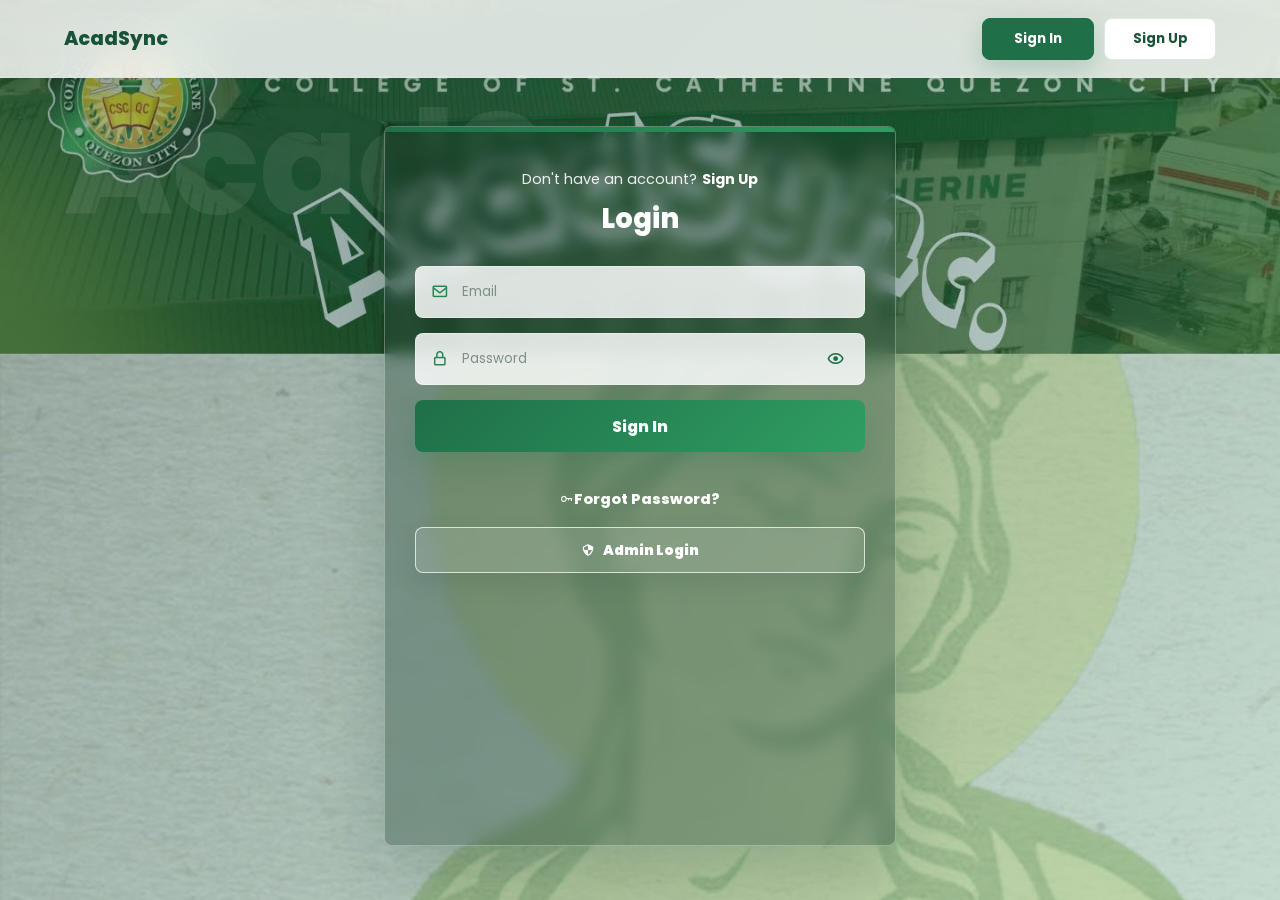
<file: index.html>
<!DOCTYPE html>
<html lang="en">
<head>
    <meta charset="UTF-8">
    <meta http-equiv="X-UA-Compatible" content="IE=edge">
    <meta name="viewport" content="width=device-width, initial-scale=1.0">
    <link href='https://unpkg.com/boxicons@2.1.4/css/boxicons.min.css' rel='stylesheet'>
    <link rel="stylesheet" href="course.css?v=20260713-featured">
    <link rel="icon" href="Acadsync.jpg">
    <title>College Of St. Catherine Course Recommendation</title>
</head>
<body>

<div class="wrapper">

    <nav class="nav">
        <div class="nav-menu">
        </div>
        
        <div class="nav-button">
            <button class="btn white-btn" id="loginBtn" onclick="login()">Sign In</button>
            <button class="btn" id="registerBtn" onclick="register()">Sign Up</button>
        </div>

        <div class="nav-menu-btn">
            <i class="bx bx-menu"></i>
        </div>
    </nav>

    <div class="form-box">

        <!-- LOGIN FORM -->
        <div class="login-container" id="login">

            <div class="top">
                <span id="loginSwitchText">Don't have an account?
                    <a href="#" onclick="register()">Sign Up</a>
                </span>
                <header id="loginHeader">Login</header>
            </div>

            <div class="input-box" id="loginEmailBox">
                <input type="email" id="login-email" class="input-field" placeholder="Email" required>
                <i class="bx bx-envelope"></i>
            </div>

            <div class="input-box">
                <input type="password" id="login-password" class="input-field" placeholder="Password" required>
                <i class="bx bx-lock-alt"></i>
                <button type="button" class="password-toggle" aria-label="Show password" onclick="togglePasswordVisibility('login-password', this)">
                    <i class="bx bx-show"></i>
                </button>
            </div>

            <!-- Error message shown on failed login -->
            <p id="login-error" class="form-message message-error" style="display:none;"></p>

            <div class="input-box">
                <input type="button" class="submit" value="Sign In" onclick="loginUser()">
            </div>

            <div class="login-help-row">
                <a href="#" id="forgotPwdLink"><i class="bx bx-key"></i> Forgot Password?</a>
            </div>
            <a href="#" id="adminLoginLink" class="login-mode-button"><i class="bx bx-shield-quarter"></i> Admin Login</a>
            <a href="#" id="studentLoginLink" class="login-mode-button" style="display:none;"><i class="bx bx-user"></i> Student Login</a>

        </div>

        <!-- REGISTER FORM -->
        <div class="register-container" id="register">

            <div class="top">
                <span>Have an account?
                    <a href="#" onclick="login()">Login</a>
                </span>
                <header>Sign Up</header>
            </div>

            <div class="two-forms">
                <div class="input-box">
                    <input type="text" id="reg-firstname" class="input-field" placeholder="Firstname" required>
                    <i class="bx bx-user"></i>
                </div>
                <div class="input-box">
                    <input type="text" id="reg-lastname" class="input-field" placeholder="Lastname" required>
                    <i class="bx bx-user"></i>
                </div>
            </div>

            <div class="input-box">
                <input type="email" id="reg-email" class="input-field" placeholder="Email" required>
                <i class="bx bx-envelope"></i>
            </div>

            <div class="input-box">
                <input type="password" id="reg-password" class="input-field" placeholder="Password" required>
                <i class="bx bx-lock-alt"></i>
                <button type="button" class="password-toggle" aria-label="Show password" onclick="togglePasswordVisibility('reg-password', this)">
                    <i class="bx bx-show"></i>
                </button>
            </div>

            <div class="input-box">
                <input type="password" id="reg-confirm-password" class="input-field" placeholder="Confirm Password" required>
                <i class="bx bx-check-shield"></i>
                <button type="button" class="password-toggle" aria-label="Show confirm password" onclick="togglePasswordVisibility('reg-confirm-password', this)">
                    <i class="bx bx-show"></i>
                </button>
            </div>

            <div class="input-box select-box">
                <select name="strand" id="reg-strand" class="input-field" required>
                    <option value="" disabled selected>Select Strand</option>
                    <option value="STEM">STEM</option>
                    <option value="ABM">ABM</option>
                    <option value="HUMSS">HUMSS</option>
                    <option value="GAS">GAS</option>
                    <option value="TVL-ICT">TVL-ICT</option>
                    <option value="TVL-HE">TVL-HE</option>
                </select>
                <i class="bx bx-book-bookmark"></i>
            </div>

            <div class="privacy-consent">
                <div class="privacy-copy">
                    <strong><i class="bx bx-shield-quarter"></i> Privacy Notice Required</strong>
                    <span id="privacy-status-text">Open the notice and accept it before creating your account.</span>
                </div>
                <span id="privacyAcceptedBadge" class="privacy-accepted-badge hidden" aria-label="Privacy Notice accepted">
                    <i class="bx bx-check"></i>
                </span>
                <button type="button" class="privacy-read-btn" onclick="openRegisterPrivacyNotice()">
                    Read & Accept
                </button>
            </div>

            <p id="reg-error" class="form-message message-error" style="display:none;"></p>

            <div class="input-box">
                <input type="button" class="submit" value="Register" onclick="registerUser()">
            </div>

        </div>

    </div>

    <!-- SIGN UP PRIVACY NOTICE MODAL -->
    <div class="modal-overlay hidden" id="registerPrivacyModal">
        <div class="modal-box privacy-flow-box">

            <div class="modal-head">
                <span><i class="bx bx-shield-quarter"></i> Privacy Notice</span>
                <button type="button" class="modal-close-btn" onclick="closeRegisterPrivacyNotice()" aria-label="Close privacy notice">
                    <i class="bx bx-x"></i>
                </button>
            </div>

            <p class="modal-sub">
                Please review how AcadSync uses student data before creating an account.
            </p>

            <div class="privacy-notice-list">
                <div>
                    <strong>Account data</strong>
                    <span>Name, email address, strand, section, and encrypted password.</span>
                </div>
                <div>
                    <strong>Profile data</strong>
                    <span>Optional profile picture and dashboard preferences such as dark mode.</span>
                </div>
                <div>
                    <strong>Assessment data</strong>
                    <span>Grades, quiz scores, recommended course, match score, time taken, and history.</span>
                </div>
                <div>
                    <strong>Email use</strong>
                    <span>Email is used for password reset codes, registration confirmation, and optional result sending.</span>
                </div>
            </div>

            <p class="modal-sub">
                AcadSync does not show your password in emails and does not sell student data.
            </p>

            <label class="privacy-modal-agree">
                <input type="checkbox" id="privacy-modal-agree">
                <span>I have read and agree to the Privacy Notice.</span>
            </label>

            <div class="privacy-modal-actions">
                <button type="button" id="acceptPrivacyBtn" class="submit" onclick="acceptRegisterPrivacyNotice()" disabled>
                    I agree to the Privacy Notice
                </button>
            </div>

        </div>
    </div>

    <!-- FORGOT PASSWORD MODAL -->
    <div class="modal-overlay hidden" id="forgotPwdModal">
        <div class="modal-box forgot-flow-box">

            <div class="modal-head">
                <span><i class="bx bx-key"></i> Forgot Password</span>
                <button type="button" class="modal-close-btn" id="closeForgotPwd" aria-label="Close forgot password">
                    <i class="bx bx-x"></i>
                </button>
            </div>

            <p class="modal-sub">Verify your account, enter the code, then choose a new password.</p>

            <div class="input-box">
                <input type="email" id="forgot-email" class="input-field" placeholder="Email" required>
                <i class="bx bx-envelope"></i>
            </div>

            <div class="input-box select-box">
                <select id="forgot-method" class="input-field" required>
                    <option value="email" selected>Email Address</option>
                </select>
                <i class="bx bx-shield-quarter"></i>
            </div>

            <div class="input-box">
                <input type="button" class="submit secondary-submit" value="Send Verification Code" onclick="sendForgotCode()">
            </div>

            <div class="input-box">
                <input type="text" id="forgot-code" class="input-field" placeholder="Verification Code" inputmode="numeric" required>
                <i class="bx bx-message-square-check"></i>
            </div>

            <div class="input-box">
                <input type="password" id="forgot-new-password" class="input-field" placeholder="New Password" required>
                <i class="bx bx-lock-alt"></i>
                <button type="button" class="password-toggle" aria-label="Show new password" onclick="togglePasswordVisibility('forgot-new-password', this)">
                    <i class="bx bx-show"></i>
                </button>
            </div>

            <div class="input-box">
                <input type="password" id="forgot-confirm-password" class="input-field" placeholder="Confirm New Password" required>
                <i class="bx bx-check-shield"></i>
                <button type="button" class="password-toggle" aria-label="Show confirm password" onclick="togglePasswordVisibility('forgot-confirm-password', this)">
                    <i class="bx bx-show"></i>
                </button>
            </div>

            <p id="forgot-error" class="form-message message-error" style="display:none;"></p>
            <p id="forgot-success" class="form-message message-success" style="display:none;"></p>
            <p id="forgot-code-hint" class="form-message message-warning" style="display:none;"></p>

            <div class="input-box">
                <input type="button" class="submit" value="Reset Password" onclick="resetPassword()">
            </div>

        </div>
    </div>

</div>

<script>
    var loginBtn      = document.getElementById("loginBtn");
    var registerBtn   = document.getElementById("registerBtn");
    var loginForm     = document.getElementById("login");
    var registerForm  = document.getElementById("register");
    let loginMode = "student";
    const ADMIN_TOKEN_STORAGE = "acadSyncAdminToken";
    const ADMIN_PROFILE_STORAGE = "acadSyncAdminProfile";

    const API_BASE = (() => {
        const RAILWAY_API_BASE = "https://web-production-21520.up.railway.app";
        const { protocol, hostname, port } = window.location;
        const isLocalFile = protocol === "file:";
        const isLocalHost = ["localhost", "127.0.0.1", ""].includes(hostname);
        const isGithubPages = hostname.endsWith("github.io");

        if (isGithubPages) {
            return RAILWAY_API_BASE;
        }

        if (isLocalFile || (isLocalHost && port && port !== "5000")) {
            return "http://127.0.0.1:5000";
        }

        return "";
    })();
    
    function login() {
        setLoginMode("student");
        loginForm.style.left    = "4px";
        registerForm.style.right = "-520px";
        loginBtn.classList.add("white-btn");
        registerBtn.classList.remove("white-btn");
    }

    function register() {
        loginForm.style.left    = "-510px";
        registerForm.style.right = "5px";
        registerBtn.classList.add("white-btn");
        loginBtn.classList.remove("white-btn");
    }

    function setLoginMode(mode) {
        loginMode = mode;
        const isAdmin = mode === "admin";
        const loginHeader = document.getElementById("loginHeader");
        const loginSwitchText = document.getElementById("loginSwitchText");
        const loginEmailBox = document.getElementById("loginEmailBox");
        const loginEmail = document.getElementById("login-email");
        const loginPassword = document.getElementById("login-password");
        const forgotLink = document.getElementById("forgotPwdLink");
        const adminLink = document.getElementById("adminLoginLink");
        const studentLink = document.getElementById("studentLoginLink");
        const submitBtn = document.querySelector("#login .submit");

        hideFormMessage(document.getElementById("login-error"));
        loginHeader.textContent = isAdmin ? "Admin Login" : "Login";
        loginSwitchText.innerHTML = isAdmin
            ? 'Return to <a href="#" onclick="setLoginMode(\'student\')">Student Login</a>'
            : 'Don\'t have an account? <a href="#" onclick="register()">Sign Up</a>';
        loginEmailBox.style.display = "";
        loginEmail.type = isAdmin ? "text" : "email";
        loginEmail.placeholder = isAdmin ? "Admin Username" : "Email";
        loginPassword.placeholder = isAdmin ? "Admin Password" : "Password";
        submitBtn.value = isAdmin ? "Open Admin Dashboard" : "Sign In";
        forgotLink.style.display = isAdmin ? "none" : "";
        adminLink.style.display = isAdmin ? "none" : "";
        studentLink.style.display = isAdmin ? "" : "none";

        document.getElementById("login-email").value = "";
        document.getElementById("login-password").value = "";
    }

    // Shared form validation keeps the registration and reset flows consistent.
    const EMAIL_PATTERN = /^[A-Za-z0-9._%+-]+@[A-Za-z0-9.-]+\.[A-Za-z]{2,}$/;

    function getPasswordIssues(password) {
        const issues = [];
        if (password.length < 8) issues.push("at least 8 characters");
        if (!/[A-Z]/.test(password)) issues.push("one uppercase letter");
        if (!/[a-z]/.test(password)) issues.push("one lowercase letter");
        if (!/[0-9]/.test(password)) issues.push("one number");
        if (!/[^A-Za-z0-9]/.test(password)) issues.push("one special character");
        return issues;
    }

    function showFormMessage(element, message, type = "error") {
        element.textContent = message;
        element.className = `form-message message-${type}`;
        element.style.display = "block";
    }

    function hideFormMessage(element) {
        element.textContent = "";
        element.style.display = "none";
    }

    function togglePasswordVisibility(inputId, button) {
        const input = document.getElementById(inputId);
        const icon = button.querySelector("i");
        const showing = input.type === "text";

        input.type = showing ? "password" : "text";
        icon.className = showing ? "bx bx-show" : "bx bx-hide";
        button.setAttribute("aria-label", showing ? "Show password" : "Hide password");
    }

    let registerPrivacyAccepted = false;

    function openRegisterPrivacyNotice() {
        document.getElementById("registerPrivacyModal").classList.remove("hidden");
        syncPrivacyAcceptButton();
    }

    function closeRegisterPrivacyNotice() {
        document.getElementById("registerPrivacyModal").classList.add("hidden");
    }

    function acceptRegisterPrivacyNotice() {
        if (!document.getElementById("privacy-modal-agree").checked) {
            return;
        }
        registerPrivacyAccepted = true;
        document.getElementById("privacy-status-text").textContent =
            "Privacy Notice accepted. You can now complete registration.";
        document.querySelector(".privacy-consent").classList.add("accepted");
        document.getElementById("privacyAcceptedBadge").classList.remove("hidden");
        closeRegisterPrivacyNotice();
        showFormMessage(
            document.getElementById("reg-error"),
            "Privacy Notice accepted. You can now complete registration.",
            "success"
        );
    }

    document.getElementById("registerPrivacyModal").addEventListener("click", (e) => {
        if (e.target.id === "registerPrivacyModal") closeRegisterPrivacyNotice();
    });

    function syncPrivacyAcceptButton() {
        const checkbox = document.getElementById("privacy-modal-agree");
        const button = document.getElementById("acceptPrivacyBtn");
        button.disabled = !checkbox.checked;
    }

    document.getElementById("privacy-modal-agree").addEventListener("change", syncPrivacyAcceptButton);

    // ── FORGOT PASSWORD — modal open/close ─────────────────────────
    const forgotPwdModal = document.getElementById("forgotPwdModal");

    document.getElementById("forgotPwdLink").addEventListener("click", (e) => {
        e.preventDefault();
        ["forgot-error", "forgot-success", "forgot-code-hint"].forEach((id) => {
            document.getElementById(id).style.display = "none";
        });
        forgotPwdModal.classList.remove("hidden");
    });

    document.getElementById("adminLoginLink").addEventListener("click", (e) => {
        e.preventDefault();
        setLoginMode("admin");
    });

    document.getElementById("studentLoginLink").addEventListener("click", (e) => {
        e.preventDefault();
        setLoginMode("student");
    });

    if (new URLSearchParams(window.location.search).get("admin") === "1") {
        login();
        setLoginMode("admin");
    }

    document.getElementById("closeForgotPwd").addEventListener("click", () => {
        forgotPwdModal.classList.add("hidden");
    });

    forgotPwdModal.addEventListener("click", (e) => {
        if (e.target === forgotPwdModal) forgotPwdModal.classList.add("hidden");
    });

    async function sendForgotCode() {
        const email = document.getElementById("forgot-email").value.trim();
        const errEl = document.getElementById("forgot-error");
        const hintEl = document.getElementById("forgot-code-hint");

        hideFormMessage(errEl);
        hideFormMessage(hintEl);

        if (!email) {
            showFormMessage(errEl, "Please enter your email before sending a verification code.");
            return;
        }

        if (!EMAIL_PATTERN.test(email)) {
            showFormMessage(errEl, "Please enter a complete email address, such as example@gmail.com.");
            return;
        }

        try {
            const res = await fetch(`${API_BASE}/api/forgot-password/send-code`, {
                method: "POST",
                headers: { "Content-Type": "application/json" },
                body: JSON.stringify({ email })
            });
            const data = await res.json();

            if (data.success) {
                showFormMessage(hintEl, data.message || "Verification code sent. Please check your email.", "success");
            } else {
                showFormMessage(errEl, data.message || "Could not send verification code.");
            }
        } catch (err) {
            showFormMessage(errEl, "Cannot connect to server. Make sure course.py is running.");
        }
    }

    async function resetPassword() {
        const email    = document.getElementById("forgot-email").value.trim();
        const code     = document.getElementById("forgot-code").value.trim();
        const newPwd   = document.getElementById("forgot-new-password").value.trim();
        const confirm  = document.getElementById("forgot-confirm-password").value.trim();
        const errEl    = document.getElementById("forgot-error");
        const okEl     = document.getElementById("forgot-success");

        hideFormMessage(errEl);
        hideFormMessage(okEl);

        if (!email || !code || !newPwd || !confirm) {
            showFormMessage(errEl, "Please fill in all fields.");
            return;
        }

        if (!EMAIL_PATTERN.test(email)) {
            showFormMessage(errEl, "Please enter a complete email address, such as example@gmail.com.");
            return;
        }

        const passwordIssues = getPasswordIssues(newPwd);
        if (passwordIssues.length) {
            showFormMessage(errEl, `Password must include ${passwordIssues.join(", ")}.`);
            return;
        }

        if (newPwd !== confirm) {
            showFormMessage(errEl, "Passwords do not match.");
            return;
        }

        try {
            const res  = await fetch(`${API_BASE}/api/reset-password`, {
                method:  "POST",
                headers: { "Content-Type": "application/json" },
                body:    JSON.stringify({ email, code, new_password: newPwd })
            });
            const data = await res.json();

            if (data.success) {
                showFormMessage(okEl, "Password updated! You can now sign in.", "success");
                setTimeout(() => {
                    forgotPwdModal.classList.add("hidden");
                }, 1500);
            } else {
                showFormMessage(errEl, data.message || "Could not reset password.");
            }
        } catch (err) {
            showFormMessage(errEl, "Cannot connect to server. Make sure course.py is running.");
        }
    }

    // ── LOGIN — calls Flask /api/login ────────────────────────────
    async function loginUser() {
        const email    = document.getElementById("login-email").value.trim();
        const password = document.getElementById("login-password").value.trim();
        const errEl    = document.getElementById("login-error");

        hideFormMessage(errEl);

        if (loginMode === "admin") {
            if (!email || !password) {
                showFormMessage(errEl, "Please enter your admin username and password.");
                return;
            }

            try {
                const res = await fetch(`${API_BASE}/api/admin/login`, {
                    method: "POST",
                    headers: { "Content-Type": "application/json" },
                    body: JSON.stringify({ username: email, password })
                });
                const data = await res.json();

                if (!res.ok || !data.success) {
                    showFormMessage(errEl, data.message || "Invalid admin username or password.");
                    return;
                }

                sessionStorage.setItem(ADMIN_TOKEN_STORAGE, data.admin_token || "");
                sessionStorage.setItem(ADMIN_PROFILE_STORAGE, JSON.stringify(data.admin || {}));
                window.location.href = "AdminDash.html";
            } catch (err) {
                showFormMessage(errEl, "Cannot connect to server. Make sure course.py is running or your Railway app is deployed.");
            }
            return;
        }

        if (!email || !password) {
            showFormMessage(errEl, "Please enter your email and password.");
            return;
        }

        try {
            const res  = await fetch(`${API_BASE}/api/login`, {
                method:  "POST",
                headers: { "Content-Type": "application/json" },
                body:    JSON.stringify({ email, password })
            });
            const data = await res.json();

            if (data.success) {
                // Persist every field the dashboard needs — no hardcoding on the other side
                sessionStorage.setItem("studentID",     data.studentID);
                sessionStorage.setItem("studentName",   data.name);
                sessionStorage.setItem("studentFirstName", data.firstName);
                sessionStorage.setItem("studentLastName",  data.lastName);
                sessionStorage.setItem("studentEmail",  data.email);
                sessionStorage.setItem("studentStrand", data.strand || "");
                sessionStorage.setItem("studentSection",data.section || "");
                sessionStorage.setItem("studentProfilePicture", data.profilePictureUrl || "");

                window.location.href = "Homepage.html";
            } else {
                showFormMessage(errEl, data.message || "Invalid email or password.");
            }

        } catch (err) {
            showFormMessage(errEl, "Cannot connect to server. Make sure course.py is running.");
        }
    }

    // ── REGISTER — calls Flask /api/register ───────────────────────
    async function registerUser() {
        const firstname = document.getElementById("reg-firstname").value.trim();
        const lastname  = document.getElementById("reg-lastname").value.trim();
        const email     = document.getElementById("reg-email").value.trim();
        const password  = document.getElementById("reg-password").value.trim();
        const confirm   = document.getElementById("reg-confirm-password").value.trim();
        const strand    = document.getElementById("reg-strand").value;
        const privacyAccepted = registerPrivacyAccepted;
        const errEl     = document.getElementById("reg-error");

        hideFormMessage(errEl);

        if (!firstname || !lastname || !email || !password || !confirm || !strand) {
            showFormMessage(errEl, "Please fill in all fields.");
            return;
        }

        if (!EMAIL_PATTERN.test(email)) {
            showFormMessage(errEl, "Please enter a complete email address, such as example@gmail.com.");
            return;
        }

        const passwordIssues = getPasswordIssues(password);
        if (passwordIssues.length) {
            showFormMessage(errEl, `Password must include ${passwordIssues.join(", ")}.`);
            return;
        }

        if (password !== confirm) {
            showFormMessage(errEl, "Password and Confirm Password must match.");
            return;
        }

        if (!privacyAccepted) {
            showFormMessage(errEl, "Please read and accept the Privacy Notice before creating an account.");
            openRegisterPrivacyNotice();
            return;
        }

        try {
            const res  = await fetch(`${API_BASE}/api/register`, {
                method:  "POST",
                headers: { "Content-Type": "application/json" },
                body:    JSON.stringify({ firstname, lastname, email, password, strand, privacyAccepted })
            });
            const data = await res.json();

            if (data.success) {
                login();
                document.getElementById("login-email").value = email;
                document.getElementById("login-password").value = "";
                showFormMessage(
                    document.getElementById("login-error"),
                    "Account created! You can now sign in.",
                    "success"
                );
            } else {
                const message = res.status === 409
                    ? "This email is already registered. Please log in or use another email."
                    : data.message || "Registration failed.";
                showFormMessage(errEl, message);
            }

        } catch (err) {
            showFormMessage(errEl, "Cannot connect to server. Make sure course.py is running.");
        }
    }

    // Allow pressing Enter on password field to submit
    document.getElementById("login-password")
        .addEventListener("keydown", function(e) {
            if (e.key === "Enter") loginUser();
        });
</script>

</body>
</html>
</file>
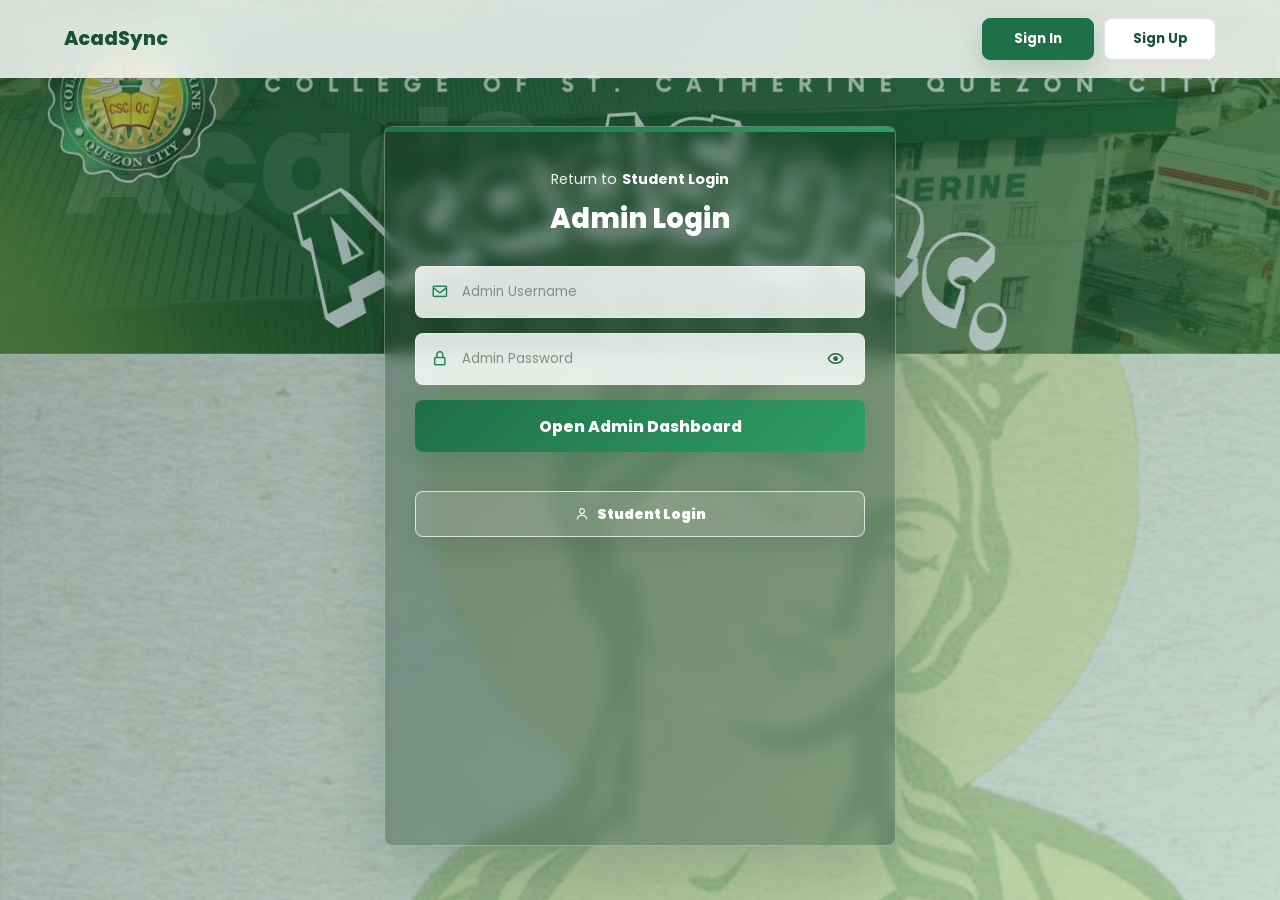
<file: AdminDash.html>
<!DOCTYPE html>
<html lang="en">
<head>
    <meta charset="UTF-8">
    <meta name="viewport" content="width=device-width, initial-scale=1.0">
    <title>AcadSync Admin Dashboard</title>
    <link href="https://unpkg.com/boxicons@2.1.4/css/boxicons.min.css" rel="stylesheet">
    <link rel="icon" href="Acadsync.jpg">
    <link rel="stylesheet" href="AdminDash.css?v=20260721-course-actions">
</head>
<body>
    <div class="admin-lock hidden" id="adminLock">
        <form class="admin-lock-card" id="adminLoginForm">
            <div class="admin-lock-icon"><i class="bx bx-lock-alt"></i></div>
            <h2>Admin Access</h2>
            <p>Enter the admin key to view student records, quiz activity, and recommendation analytics.</p>
            <div class="admin-lock-field">
                <input id="adminKeyInput" type="password" placeholder="Admin key" autocomplete="current-password" required>
                <i class="bx bx-key"></i>
            </div>
            <div class="admin-lock-error" id="adminLoginError"></div>
            <div class="admin-lock-actions">
                <button class="btn primary" type="submit"><i class="bx bx-log-in"></i> Unlock</button>
                <a class="btn" href="index.html" data-confirm-exit="index.html"><i class="bx bx-arrow-back"></i> Back</a>
            </div>
        </form>
    </div>

    <div class="confirm-exit-overlay hidden" id="confirmExitModal" role="dialog" aria-modal="true" aria-labelledby="confirmExitTitle">
        <div class="confirm-exit-card">
            <button class="modal-x" id="exitCloseBtn" type="button" aria-label="Close exit confirmation"><i class="bx bx-x"></i></button>
            <div class="confirm-exit-icon"><i class="bx bx-log-out-circle"></i></div>
            <span class="modal-kicker">Admin session</span>
            <h2 id="confirmExitTitle">Log out of Admin Dashboard?</h2>
            <p>You will return to the login page. Any unsaved typed changes in the dashboard forms will be lost.</p>
            <div class="confirm-exit-actions">
                <button class="btn" id="cancelExitBtn" type="button"><i class="bx bx-x"></i> Cancel</button>
                <button class="btn danger" id="confirmExitBtn" type="button"><i class="bx bx-log-out"></i> Log Out</button>
            </div>
        </div>
    </div>

    <div class="confirm-exit-overlay hidden" id="confirmDeleteFeaturedModal" role="dialog" aria-modal="true" aria-labelledby="confirmDeleteFeaturedTitle">
        <div class="confirm-exit-card">
            <button class="modal-x" id="deleteFeaturedCloseBtn" type="button" aria-label="Close remove announcement confirmation"><i class="bx bx-x"></i></button>
            <div class="confirm-exit-icon danger-icon"><i class="bx bx-trash"></i></div>
            <span class="modal-kicker">Featured content</span>
            <h2 id="confirmDeleteFeaturedTitle">Remove Announcement?</h2>
            <p id="confirmDeleteFeaturedText">This announcement will be permanently removed from AcadSync.</p>
            <div class="confirm-exit-actions">
                <button class="btn" id="cancelDeleteFeaturedBtn" type="button"><i class="bx bx-x"></i> Cancel</button>
                <button class="btn danger" id="confirmDeleteFeaturedBtn" type="button"><i class="bx bx-trash"></i> Remove</button>
            </div>
        </div>
    </div>

    <div class="settings-overlay hidden" id="adminSettingsModal" role="dialog" aria-modal="true" aria-labelledby="adminSettingsTitle">
        <div class="settings-card">
            <div class="settings-head">
                <div>
                    <span class="modal-kicker"><i class="bx bx-cog"></i> Admin settings</span>
                    <h2 id="adminSettingsTitle">Portal Settings</h2>
                </div>
                <button class="modal-x" id="closeAdminSettingsBtn" type="button" aria-label="Close settings"><i class="bx bx-x"></i></button>
            </div>

            <div class="settings-body">
                <section class="settings-section">
                    <h3><i class="bx bx-id-card"></i> Account</h3>
                    <div class="settings-profile">
                        <div class="settings-avatar" id="adminSettingsAvatar">A</div>
                        <div>
                            <strong id="adminSettingsName">Admin</strong>
                            <span id="adminSettingsRole">Signed in</span>
                        </div>
                    </div>
                </section>

                <section class="settings-section">
                    <h3><i class="bx bx-palette"></i> Display</h3>
                    <label class="setting-toggle">
                        <span>
                            <strong>Dark mode</strong>
                            <small>Use a darker admin dashboard for low-light monitoring.</small>
                        </span>
                        <input type="checkbox" id="adminDarkModeToggle">
                    </label>
                    <label class="setting-toggle">
                        <span>
                            <strong>Compact dashboard</strong>
                            <small>Reduce spacing for monitoring more records.</small>
                        </span>
                        <input type="checkbox" id="adminCompactToggle">
                    </label>
                </section>

                <section class="settings-section">
                    <h3><i class="bx bx-lock-alt"></i> Change Password</h3>
                    <div class="settings-grid">
                        <input id="adminCurrentPassword" type="password" placeholder="Current password">
                        <input id="adminNewPassword" type="password" placeholder="New password">
                        <input id="adminConfirmPassword" type="password" placeholder="Confirm new password">
                    </div>
                    <p id="adminSettingsMessage" class="settings-message hidden"></p>
                </section>
            </div>

            <div class="settings-actions">
                <button class="btn" id="cancelAdminSettingsBtn" type="button"><i class="bx bx-x"></i> Cancel</button>
                <button class="btn primary" id="saveAdminSettingsBtn" type="button"><i class="bx bx-save"></i> Save Settings</button>
            </div>
        </div>
    </div>

    <div class="admin-shell">
        <aside class="sidebar">
            <div class="brand">
                <div class="brand-mark"><i class="bx bx-shield-quarter"></i></div>
                <div>
                    <h1>AcadSync</h1>
                    <span>Admin Dashboard</span>
                </div>
            </div>

            <nav class="nav-list" aria-label="Admin navigation">
                <button class="nav-item active" type="button" data-view="overview"><i class="bx bx-grid-alt"></i> System Overview</button>
                <button class="nav-item" type="button" data-view="users"><i class="bx bx-user"></i> User Management</button>
                <button class="nav-item" type="button" data-view="courses"><i class="bx bx-book-open"></i> Course Management</button>
                <button class="nav-item" type="button" data-view="results"><i class="bx bx-list-check"></i> Results Monitoring</button>
                <button class="nav-item" type="button" data-view="featured"><i class="bx bx-megaphone"></i> Featured Content</button>
            </nav>

            <div class="sidebar-note">
                Read-only view for monitoring student registrations, quiz activity, recommendations, and leaderboard performance.
            </div>
        </aside>

        <main class="main">
            <header class="topbar">
                <div>
                    <div class="eyebrow" id="viewEyebrow"><i class="bx bx-line-chart"></i> Live Academic Snapshot</div>
                    <h2 id="viewTitle">Admin Dashboard</h2>
                    <p id="viewSubtitle">Track AcadSync usage, student activity, and recommendation trends.</p>
                    <span class="admin-identity" id="adminIdentity">Signed in as admin</span>
                </div>
                <div class="actions">
                    <button class="btn primary" id="refreshBtn" type="button"><i class="bx bx-refresh"></i> Refresh</button>
                    <button class="btn" id="adminSettingsBtn" type="button"><i class="bx bx-cog"></i> Settings</button>
                    <a class="btn" href="index.html" data-confirm-exit="index.html"><i class="bx bx-log-out"></i> Exit</a>
                </div>
            </header>

            <p class="status-line" id="statusLine">Loading dashboard data...</p>

            <section id="overview" class="cards-grid" data-view-section="overview" aria-label="Overview cards">
                <article class="stat-card">
                    <div class="stat-icon"><i class="bx bx-user"></i></div>
                    <div><strong id="totalStudents">0</strong><span>Total Students</span></div>
                </article>
                <article class="stat-card">
                    <div class="stat-icon"><i class="bx bx-edit-alt"></i></div>
                    <div><strong id="totalAttempts">0</strong><span>Quiz Attempts</span></div>
                </article>
                <article class="stat-card">
                    <div class="stat-icon"><i class="bx bx-trending-up"></i></div>
                    <div><strong id="averageScore">0%</strong><span>Average Score</span></div>
                </article>
                <article class="stat-card">
                    <div class="stat-icon"><i class="bx bx-check-circle"></i></div>
                    <div><strong id="activeStudents">0</strong><span>With History</span></div>
                </article>
            </section>

            <section class="dashboard-grid">
                <div class="panel view-wide is-hidden" id="users" data-view-section="users">
                    <div class="panel-head">
                        <h3 class="panel-title"><i class="bx bx-group"></i> User Accounts</h3>
                        <span class="pill" id="studentCountPill">0 students</span>
                    </div>
                    <div class="panel-body">
                        <form class="mini-form" id="addStudentForm">
                            <input name="firstname" type="text" placeholder="First name" required>
                            <input name="lastname" type="text" placeholder="Last name" required>
                            <input name="email" type="email" placeholder="Email" required>
                            <input name="password" type="text" placeholder="Temporary password" required>
                            <input name="strand" type="text" placeholder="Strand" required>
                            <input name="section" type="text" placeholder="Section">
                            <button class="btn primary" type="submit"><i class="bx bx-user-plus"></i> Add Student</button>
                        </form>
                        <div class="search-row">
                            <input id="studentSearch" type="search" placeholder="Search by name, email, or strand">
                        </div>
                        <div class="table-wrap">
                            <table>
                                <thead>
                                    <tr>
                                        <th>Student</th>
                                        <th>Strand</th>
                                        <th>Section</th>
                                        <th>Attempts</th>
                                        <th>Status</th>
                                        <th>Joined</th>
                                        <th>Actions</th>
                                    </tr>
                                </thead>
                                <tbody id="studentsBody">
                                    <tr><td colspan="4"><div class="loading">Loading students...</div></td></tr>
                                </tbody>
                            </table>
                        </div>
                        <div class="pagination-controls" id="coursesPagination"></div>
                    </div>
                </div>

                <div class="panel" data-view-section="overview">
                    <div class="panel-head">
                        <h3 class="panel-title"><i class="bx bx-trophy"></i> Top Students</h3>
                    </div>
                    <div class="panel-body">
                        <div class="top-list" id="topStudentsList">
                            <div class="loading">Loading leaderboard preview...</div>
                        </div>
                    </div>
                </div>

                <div class="panel" data-view-section="overview">
                    <div class="panel-head">
                        <h3 class="panel-title"><i class="bx bx-pie-chart-alt-2"></i> Strand Distribution</h3>
                    </div>
                    <div class="panel-body">
                        <div class="chart-list" id="strandChart"></div>
                    </div>
                </div>

                <div class="panel" data-view-section="overview">
                    <div class="panel-head">
                        <h3 class="panel-title"><i class="bx bx-book-open"></i> Recommended Courses</h3>
                    </div>
                    <div class="panel-body">
                        <div class="chart-list" id="courseChart"></div>
                    </div>
                </div>

                <div class="panel view-wide is-hidden" id="courses" data-view-section="courses">
                    <div class="panel-head">
                        <h3 class="panel-title"><i class="bx bx-book-open"></i> Course Management</h3>
                        <span class="pill" id="courseCountPill">0 courses</span>
                    </div>
                    <div class="panel-body">
                        <form class="mini-form" id="addCourseForm">
                            <input name="course_code" type="text" placeholder="Course code, e.g. BSIT" required>
                            <input name="course_title" type="text" placeholder="Course title" required>
                            <button class="btn primary" type="submit"><i class="bx bx-plus"></i> Add Course</button>
                        </form>
                        <div class="table-wrap">
                            <table>
                                <thead>
                                    <tr>
                                        <th>Code</th>
                                        <th>Course Title</th>
                                        <th>Status</th>
                                        <th>Actions</th>
                                    </tr>
                                </thead>
                                <tbody id="coursesBody">
                                    <tr><td colspan="4"><div class="loading">Loading courses...</div></td></tr>
                                </tbody>
                            </table>
                        </div>
                    </div>
                </div>

                <div class="panel view-wide is-hidden" id="results" data-view-section="results">
                    <div class="panel-head">
                        <h3 class="panel-title"><i class="bx bx-history"></i> Assessment Results Monitoring</h3>
                        <span class="pill" id="lastAttemptPill">No attempts yet</span>
                    </div>
                    <div class="panel-body">
                        <div class="table-wrap">
                            <table>
                                <thead>
                                    <tr>
                                        <th>Student</th>
                                        <th>Recommendation</th>
                                        <th>Score</th>
                                        <th>Match</th>
                                        <th>Time</th>
                                        <th>Date</th>
                                    </tr>
                                </thead>
                                <tbody id="attemptsBody">
                                    <tr><td colspan="6"><div class="loading">Loading attempts...</div></td></tr>
                                </tbody>
                            </table>
                        </div>
                    </div>
                </div>

                <div class="panel view-wide is-hidden" id="featured" data-view-section="featured">
                    <div class="panel-head">
                        <h3 class="panel-title"><i class="bx bx-megaphone"></i> Featured Content</h3>
                        <span class="pill" id="featuredCountPill">0 updates</span>
                    </div>
                    <div class="panel-body">
                        <form class="mini-form featured-form" id="addFeaturedForm">
                            <input name="title" type="text" placeholder="Announcement title" required>
                            <select name="content_type" required>
                                <option value="announcement" selected>Announcement</option>
                                <option value="important_update">Important Update</option>
                                <option value="highlighted_course">Highlighted Course</option>
                            </select>
                            <input name="image_url" type="url" placeholder="Optional image URL">
                            <input name="link_url" type="url" placeholder="Optional link URL">
                            <textarea name="message" placeholder="Write the announcement students will see..." required></textarea>
                            <label class="inline-check featured-notify-option">
                                <input name="notify_students" type="checkbox" value="1" checked>
                                <span>Email active students</span>
                            </label>
                            <button class="btn primary" type="submit"><i class="bx bx-send"></i> Publish</button>
                        </form>
                        <div class="featured-publish-notice hidden" id="featuredPublishNotice" aria-live="polite"></div>
                        <div class="table-wrap">
                            <table>
                                <thead>
                                    <tr>
                                        <th>Content</th>
                                        <th>Type</th>
                                        <th>Status</th>
                                        <th>Posted</th>
                                        <th>Actions</th>
                                    </tr>
                                </thead>
                                <tbody id="featuredBody">
                                    <tr><td colspan="5"><div class="loading">Loading featured content...</div></td></tr>
                                </tbody>
                            </table>
                        </div>
                    </div>
                </div>
            </section>
        </main>
    </div>

    <script>
        const API_BASE = (() => {
            const RAILWAY_API_BASE = "https://web-production-21520.up.railway.app";
            const { protocol, hostname, port } = window.location;
            const isLocalFile = protocol === "file:";
            const isLocalHost = ["localhost", "127.0.0.1", ""].includes(hostname);
            const isGithubPages = hostname.endsWith("github.io");

            if (isGithubPages) return RAILWAY_API_BASE;
            if (isLocalFile || (isLocalHost && port && port !== "5000")) {
                return "http://127.0.0.1:5000";
            }
            return "";
        })();
        const ADMIN_TOKEN_STORAGE = "acadSyncAdminToken";
        const ADMIN_PROFILE_STORAGE = "acadSyncAdminProfile";
        const ADMIN_VIEWS = {
            overview: {
                eyebrow: "Live Academic Snapshot",
                icon: "bx bx-line-chart",
                title: "Admin Dashboard",
                subtitle: "Track AcadSync usage, student activity, and recommendation trends.",
            },
            users: {
                eyebrow: "User Management",
                icon: "bx bx-group",
                title: "User Management",
                subtitle: "Create, update, activate, and deactivate student accounts.",
            },
            courses: {
                eyebrow: "Course Management",
                icon: "bx bx-book-open",
                title: "Course Management",
                subtitle: "Add, edit, organize, and activate courses shown by AcadSync.",
            },
            results: {
                eyebrow: "Assessment Results Monitoring",
                icon: "bx bx-list-check",
                title: "Assessment Results",
                subtitle: "Monitor recent assessment submissions, recommendations, match scores, and completion time.",
            },
            featured: {
                eyebrow: "Featured Content",
                icon: "bx bx-megaphone",
                title: "Featured Content",
                subtitle: "Publish highlighted courses, announcements, and important updates for students.",
            },
        };
        let dashboardData = null;
        let pendingExitTarget = "";
        let pendingFeaturedDelete = null;
        const PAGE_SIZE = 10;
        const tablePages = {
            courses: 1,
        };

        const els = {
            adminLock: document.getElementById("adminLock"),
            adminLoginForm: document.getElementById("adminLoginForm"),
            adminKeyInput: document.getElementById("adminKeyInput"),
            adminLoginError: document.getElementById("adminLoginError"),
            adminSettingsBtn: document.getElementById("adminSettingsBtn"),
            adminSettingsModal: document.getElementById("adminSettingsModal"),
            closeAdminSettingsBtn: document.getElementById("closeAdminSettingsBtn"),
            cancelAdminSettingsBtn: document.getElementById("cancelAdminSettingsBtn"),
            saveAdminSettingsBtn: document.getElementById("saveAdminSettingsBtn"),
            adminCompactToggle: document.getElementById("adminCompactToggle"),
            adminSettingsAvatar: document.getElementById("adminSettingsAvatar"),
            adminSettingsName: document.getElementById("adminSettingsName"),
            adminSettingsRole: document.getElementById("adminSettingsRole"),
            adminDarkModeToggle: document.getElementById("adminDarkModeToggle"),
            adminCurrentPassword: document.getElementById("adminCurrentPassword"),
            adminNewPassword: document.getElementById("adminNewPassword"),
            adminConfirmPassword: document.getElementById("adminConfirmPassword"),
            adminSettingsMessage: document.getElementById("adminSettingsMessage"),
            confirmExitModal: document.getElementById("confirmExitModal"),
            exitCloseBtn: document.getElementById("exitCloseBtn"),
            cancelExitBtn: document.getElementById("cancelExitBtn"),
            confirmExitBtn: document.getElementById("confirmExitBtn"),
            confirmDeleteFeaturedModal: document.getElementById("confirmDeleteFeaturedModal"),
            deleteFeaturedCloseBtn: document.getElementById("deleteFeaturedCloseBtn"),
            cancelDeleteFeaturedBtn: document.getElementById("cancelDeleteFeaturedBtn"),
            confirmDeleteFeaturedBtn: document.getElementById("confirmDeleteFeaturedBtn"),
            confirmDeleteFeaturedText: document.getElementById("confirmDeleteFeaturedText"),
            adminIdentity: document.getElementById("adminIdentity"),
            viewEyebrow: document.getElementById("viewEyebrow"),
            viewTitle: document.getElementById("viewTitle"),
            viewSubtitle: document.getElementById("viewSubtitle"),
            statusLine: document.getElementById("statusLine"),
            totalStudents: document.getElementById("totalStudents"),
            totalAttempts: document.getElementById("totalAttempts"),
            averageScore: document.getElementById("averageScore"),
            activeStudents: document.getElementById("activeStudents"),
            studentCountPill: document.getElementById("studentCountPill"),
            studentsBody: document.getElementById("studentsBody"),
            addStudentForm: document.getElementById("addStudentForm"),
            topStudentsList: document.getElementById("topStudentsList"),
            strandChart: document.getElementById("strandChart"),
            courseChart: document.getElementById("courseChart"),
            courseCountPill: document.getElementById("courseCountPill"),
            coursesBody: document.getElementById("coursesBody"),
            coursesPagination: document.getElementById("coursesPagination"),
            addCourseForm: document.getElementById("addCourseForm"),
            attemptsBody: document.getElementById("attemptsBody"),
            lastAttemptPill: document.getElementById("lastAttemptPill"),
            featuredCountPill: document.getElementById("featuredCountPill"),
            featuredBody: document.getElementById("featuredBody"),
            addFeaturedForm: document.getElementById("addFeaturedForm"),
            featuredPublishNotice: document.getElementById("featuredPublishNotice"),
            studentSearch: document.getElementById("studentSearch"),
            refreshBtn: document.getElementById("refreshBtn"),
        };

        function getAdminToken() {
            return sessionStorage.getItem(ADMIN_TOKEN_STORAGE) || "";
        }

        function authHeaders(extra = {}) {
            return { "X-Admin-Token": getAdminToken(), ...extra };
        }

        function setAdminToken(value) {
            sessionStorage.setItem(ADMIN_TOKEN_STORAGE, value);
        }

        function clearAdminSession() {
            sessionStorage.removeItem(ADMIN_TOKEN_STORAGE);
            sessionStorage.removeItem(ADMIN_PROFILE_STORAGE);
        }

        function setAdminProfile(profile) {
            sessionStorage.setItem(ADMIN_PROFILE_STORAGE, JSON.stringify(profile || {}));
            renderAdminIdentity(profile);
        }

        function getAdminProfile() {
            try {
                return JSON.parse(sessionStorage.getItem(ADMIN_PROFILE_STORAGE) || "{}");
            } catch (error) {
                return {};
            }
        }

        function renderAdminIdentity(profile = getAdminProfile()) {
            const name = profile.full_name || profile.username || "Admin";
            const role = ["super_admin", "superadmin"].includes(profile.role) ? "Super Admin" : "Admin";
            els.adminIdentity.textContent = `Signed in as ${name} (${role})`;
            els.adminSettingsName.textContent = name;
            els.adminSettingsRole.textContent = `${role} • ${profile.username || "admin"}`;
            els.adminSettingsAvatar.textContent = initials(name || profile.username || "Admin");
        }

        function showAdminLock(message = "") {
            window.location.href = "index.html?admin=1";
        }

        function hideAdminLock() {
            els.adminLock.classList.add("hidden");
            els.adminLoginError.classList.remove("show");
        }

        function openExitConfirm(target) {
            pendingExitTarget = target || "index.html";
            els.confirmExitModal.classList.remove("hidden");
            setTimeout(() => els.cancelExitBtn.focus(), 50);
        }

        function closeExitConfirm() {
            pendingExitTarget = "";
            els.confirmExitModal.classList.add("hidden");
        }

        function openDeleteFeaturedConfirm(featuredId, title) {
            pendingFeaturedDelete = { id: featuredId, title: title || "this announcement" };
            els.confirmDeleteFeaturedText.textContent =
                `Remove "${pendingFeaturedDelete.title}" permanently? Students will no longer see it.`;
            els.confirmDeleteFeaturedModal.classList.remove("hidden");
            setTimeout(() => els.cancelDeleteFeaturedBtn.focus(), 50);
        }

        function closeDeleteFeaturedConfirm() {
            pendingFeaturedDelete = null;
            els.confirmDeleteFeaturedModal.classList.add("hidden");
        }

        function openAdminSettings() {
            els.adminDarkModeToggle.checked = localStorage.getItem("acadSyncAdminDarkMode") === "1";
            els.adminCompactToggle.checked = localStorage.getItem("acadSyncAdminCompact") === "1";
            els.adminSettingsMessage.classList.add("hidden");
            els.adminSettingsMessage.textContent = "";
            els.adminCurrentPassword.value = "";
            els.adminNewPassword.value = "";
            els.adminConfirmPassword.value = "";
            els.adminSettingsModal.classList.remove("hidden");
            setTimeout(() => els.closeAdminSettingsBtn.focus(), 50);
        }

        function closeAdminSettings() {
            els.adminSettingsModal.classList.add("hidden");
        }

        function setAdminSettingsMessage(message, type = "error") {
            els.adminSettingsMessage.textContent = message;
            els.adminSettingsMessage.className = `settings-message ${type}`;
        }

        function applyAdminCompactMode() {
            document.body.classList.toggle("admin-compact", localStorage.getItem("acadSyncAdminCompact") === "1");
        }

        function applyAdminDarkMode() {
            document.body.classList.toggle("admin-dark", localStorage.getItem("acadSyncAdminDarkMode") === "1");
        }

        async function verifyAdminLogin(username, password) {
            const response = await fetch(`${API_BASE}/api/admin/login`, {
                method: "POST",
                headers: { "Content-Type": "application/json" },
                body: JSON.stringify({ username, password }),
            });
            const data = await response.json();

            if (!response.ok || !data.success) {
                throw new Error(data.message || "Invalid admin username or password.");
            }
            return data;
        }

        function formatDate(value) {
            if (!value) return "--";
            const parsed = new Date(value.replace(" ", "T"));
            if (Number.isNaN(parsed.getTime())) return value;
            return parsed.toLocaleString([], {
                year: "numeric",
                month: "short",
                day: "numeric",
                hour: "numeric",
                minute: "2-digit",
            });
        }

        function initials(name) {
            return String(name || "Student")
                .split(/\s+/)
                .filter(Boolean)
                .slice(0, 2)
                .map((part) => part[0])
                .join("")
                .toUpperCase() || "S";
        }

        function avatarHtml(entry) {
            if (entry.profilePictureUrl) {
                return `<span class="avatar"><img src="${entry.profilePictureUrl}" alt="${entry.name} profile picture"></span>`;
            }
            return `<span class="avatar">${initials(entry.name)}</span>`;
        }

        function studentCell(entry, subtext) {
            return `
                <div class="student-cell">
                    ${avatarHtml(entry)}
                    <div>
                        <strong>${entry.name || "Unnamed Student"}</strong>
                        <span>${subtext || `Student No. ${entry.studentID}`}</span>
                    </div>
                </div>`;
        }

        function renderCards(summary) {
            els.totalStudents.textContent = summary.total_students || 0;
            els.totalAttempts.textContent = summary.total_attempts || 0;
            els.averageScore.textContent = `${summary.average_score || 0}%`;
            els.activeStudents.textContent = summary.active_students || 0;
            els.lastAttemptPill.textContent = summary.last_attempt_at
                ? `Last attempt: ${formatDate(summary.last_attempt_at)}`
                : "No attempts yet";
        }

        function renderStudents(students) {
            const query = els.studentSearch.value.trim().toLowerCase();
            const filtered = students.filter((student) => {
                const haystack = [
                    student.name,
                    student.email,
                    student.strand,
                    student.section,
                    student.studentID,
                ].join(" ").toLowerCase();
                return haystack.includes(query);
            });

            els.studentCountPill.textContent = `${students.length} students`;

            if (!filtered.length) {
                els.studentsBody.innerHTML = `<tr><td colspan="7"><div class="empty">No matching students found.</div></td></tr>`;
                return;
            }

            els.studentsBody.innerHTML = filtered.map((student) => `
                <tr>
                    <td>${studentCell(student, student.email || `Student No. ${student.studentID}`)}</td>
                    <td><span class="pill">${student.strand || "Unassigned"}</span></td>
                    <td>${student.section || "--"}</td>
                    <td>${student.attempts || 0}</td>
                    <td><span class="pill ${student.is_active ? "success" : "danger"}">${student.is_active ? "Active" : "Inactive"}</span></td>
                    <td>${formatDate(student.created_at)}</td>
                    <td>
                        <div class="row-actions">
                            <button class="mini-btn" type="button" data-edit-user="${student.studentID}"><i class="bx bx-edit"></i> Edit</button>
                            <button class="mini-btn ${student.is_active ? "danger" : "success"}" type="button" data-toggle-user="${student.studentID}" data-active="${student.is_active ? "0" : "1"}">
                                ${student.is_active ? "Deactivate" : "Activate"}
                            </button>
                        </div>
                    </td>
                </tr>
            `).join("");
        }

        function renderPagination(container, pageKey, totalItems, onPageChange) {
            if (!container) return;

            const totalPages = Math.max(1, Math.ceil(totalItems / PAGE_SIZE));
            tablePages[pageKey] = Math.min(Math.max(1, tablePages[pageKey] || 1), totalPages);

            if (totalItems <= PAGE_SIZE) {
                container.innerHTML = "";
                return;
            }

            const currentPage = tablePages[pageKey];
            const start = (currentPage - 1) * PAGE_SIZE + 1;
            const end = Math.min(currentPage * PAGE_SIZE, totalItems);

            container.innerHTML = `
                <span class="pagination-info">Showing ${start}-${end} of ${totalItems}</span>
                <div class="pagination-buttons">
                    <button class="mini-btn" type="button" data-page-prev="${pageKey}" ${currentPage === 1 ? "disabled" : ""}>
                        <i class="bx bx-chevron-left"></i> Previous
                    </button>
                    <span class="pagination-page">Page ${currentPage} of ${totalPages}</span>
                    <button class="mini-btn" type="button" data-page-next="${pageKey}" ${currentPage === totalPages ? "disabled" : ""}>
                        Next <i class="bx bx-chevron-right"></i>
                    </button>
                </div>
            `;

            container.querySelector("[data-page-prev]")?.addEventListener("click", () => {
                tablePages[pageKey] -= 1;
                onPageChange();
            });

            container.querySelector("[data-page-next]")?.addEventListener("click", () => {
                tablePages[pageKey] += 1;
                onPageChange();
            });
        }

        function getUniqueCourses(courses) {
            const uniqueCourses = new Map();
            (courses || []).forEach((course) => {
                const code = String(course.course_code || "").trim().toUpperCase();
                if (!code || uniqueCourses.has(code)) return;
                uniqueCourses.set(code, {
                    ...course,
                    course_code: code,
                });
            });
            return Array.from(uniqueCourses.values()).sort((a, b) => {
                const titleCompare = String(a.course_title || "").localeCompare(String(b.course_title || ""));
                if (titleCompare) return titleCompare;
                return String(a.course_code || "").localeCompare(String(b.course_code || ""));
            });
        }

        function renderCourses(courses) {
            els.courseCountPill.textContent = `${courses.length} courses`;

            if (!courses.length) {
                els.coursesBody.innerHTML = `<tr><td colspan="4"><div class="empty">No courses yet.</div></td></tr>`;
                if (els.coursesPagination) els.coursesPagination.innerHTML = "";
                return;
            }

            const totalPages = Math.max(1, Math.ceil(courses.length / PAGE_SIZE));
            tablePages.courses = Math.min(Math.max(1, tablePages.courses || 1), totalPages);
            const pageStart = (tablePages.courses - 1) * PAGE_SIZE;
            const visibleCourses = courses.slice(pageStart, pageStart + PAGE_SIZE);

            els.coursesBody.innerHTML = visibleCourses.map((course) => `
                <tr>
                    <td><strong>${course.course_code}</strong></td>
                    <td>${course.course_title}</td>
                    <td><span class="pill ${course.is_active ? "success" : "danger"}">${course.is_active ? "Active" : "Inactive"}</span></td>
                    <td>
                        <div class="row-actions">
                            <button class="mini-btn" type="button" data-edit-course="${course.course_id}"><i class="bx bx-edit"></i> Edit</button>
                            <button class="mini-btn ${course.is_active ? "danger" : "success"}" type="button" data-toggle-course="${course.course_id}" data-active="${course.is_active ? "0" : "1"}">
                                ${course.is_active ? "Deactivate" : "Activate"}
                            </button>
                        </div>
                    </td>
                </tr>
            `).join("");

            renderPagination(els.coursesPagination, "courses", courses.length, () => {
                renderCourses(dashboardData?.courses || []);
            });
        }

        function renderTopStudents(students) {
            if (!students.length) {
                els.topStudentsList.innerHTML = `<div class="empty">No leaderboard records yet.</div>`;
                return;
            }

            els.topStudentsList.innerHTML = students.map((student) => `
                <div class="top-item">
                    <span class="rank top-${student.rank}">#${student.rank}</span>
                    ${avatarHtml(student)}
                    <div class="top-item-main">
                        <strong>${student.name}</strong>
                        <span>${student.strand || "Unassigned"} - ${student.best_time}</span>
                    </div>
                    <div class="score">${student.best_score}%</div>
                </div>
            `).join("");
        }

        function renderChart(container, rows, emptyText) {
            if (!rows.length) {
                container.innerHTML = `<div class="empty">${emptyText}</div>`;
                return;
            }

            const max = Math.max(...rows.map((row) => row.total || 0), 1);
            container.innerHTML = rows.map((row) => {
                const percent = Math.max(6, Math.round(((row.total || 0) / max) * 100));
                return `
                    <div class="chart-row">
                        <div class="chart-meta">
                            <span>${row.label}</span>
                            <strong>${row.total}</strong>
                        </div>
                        <div class="bar"><span style="width:${percent}%"></span></div>
                    </div>
                `;
            }).join("");
        }

        function renderAttempts(attempts) {
            if (!attempts.length) {
                els.attemptsBody.innerHTML = `<tr><td colspan="6"><div class="empty">No quiz attempts yet.</div></td></tr>`;
                return;
            }

            els.attemptsBody.innerHTML = attempts.map((attempt) => `
                <tr>
                    <td>${studentCell(attempt, `${attempt.strand || "Unassigned"} - Student No. ${attempt.studentID}`)}</td>
                    <td>${attempt.recommended_course || "No recommendation"}</td>
                    <td><strong>${attempt.total_score}%</strong></td>
                    <td>${attempt.alignment_score || "--"}</td>
                    <td>${attempt.time_display}</td>
                    <td>${formatDate(attempt.created_at)}</td>
                </tr>
            `).join("");
        }

        function formatContentType(value) {
            return String(value || "announcement")
                .replace(/_/g, " ")
                .replace(/\b\w/g, (letter) => letter.toUpperCase());
        }

        function showFeaturedNotice(message, type = "success") {
            if (!els.featuredPublishNotice) return;
            els.featuredPublishNotice.textContent = message;
            els.featuredPublishNotice.className = `featured-publish-notice ${type}`;
        }

        function escapeHtml(value) {
            return String(value ?? "")
                .replace(/&/g, "&amp;")
                .replace(/</g, "&lt;")
                .replace(/>/g, "&gt;")
                .replace(/"/g, "&quot;")
                .replace(/'/g, "&#39;");
        }

        function renderFeaturedContent(items) {
            els.featuredCountPill.textContent = `${items.length} updates`;

            if (!items.length) {
                els.featuredBody.innerHTML = `<tr><td colspan="5"><div class="empty">No featured content yet.</div></td></tr>`;
                return;
            }

            els.featuredBody.innerHTML = items.map((item) => `
                <tr>
                    <td>
                        <div class="content-cell">
                            <strong>${escapeHtml(item.title)}</strong>
                            <span>${escapeHtml(item.message)}</span>
                            <small class="content-meta">
                                ${item.image_url ? "<i class=\"bx bx-image\"></i> Image" : ""}
                                ${item.link_url ? "<i class=\"bx bx-link-external\"></i> Link" : ""}
                            </small>
                        </div>
                    </td>
                    <td><span class="pill">${formatContentType(item.content_type)}</span></td>
                    <td><span class="pill ${item.is_active ? "success" : "danger"}">${item.is_active ? "Active" : "Hidden"}</span></td>
                    <td>${formatDate(item.created_at)}</td>
                    <td>
                        <div class="row-actions">
                            <button class="mini-btn ${item.is_active ? "danger" : "success"}" type="button" data-toggle-featured="${item.id}" data-active="${item.is_active ? "0" : "1"}">
                                ${item.is_active ? "Hide" : "Show"}
                            </button>
                            <button class="mini-btn danger ghost" type="button" data-delete-featured="${item.id}" data-title="${escapeHtml(item.title)}">
                                Remove
                            </button>
                        </div>
                    </td>
                </tr>
            `).join("");
        }

        function renderDashboard(data) {
            const courses = getUniqueCourses(data.courses || []);
            dashboardData = {
                ...data,
                courses,
            };
            tablePages.courses = Math.min(
                tablePages.courses || 1,
                Math.max(1, Math.ceil(courses.length / PAGE_SIZE))
            );
            renderCards(data.summary || {});
            renderStudents(data.recent_students || []);
            renderTopStudents(data.top_students || []);
            renderChart(els.strandChart, data.strand_distribution || [], "No strand data yet.");
            renderChart(els.courseChart, data.course_distribution || [], "No course recommendations yet.");
            renderCourses(courses);
            renderAttempts(data.recent_attempts || []);
            renderFeaturedContent(data.featured_content || []);
        }

        function getInitialView() {
            const hashView = window.location.hash.replace("#", "");
            if (hashView === "students") return "users";
            if (hashView === "attempts") return "results";
            return ADMIN_VIEWS[hashView] ? hashView : "overview";
        }

        function setActiveView(viewName, options = {}) {
            const nextView = ADMIN_VIEWS[viewName] ? viewName : "overview";
            const viewCopy = ADMIN_VIEWS[nextView];

            document.querySelectorAll("[data-view]").forEach((button) => {
                button.classList.toggle("active", button.dataset.view === nextView);
            });

            document.querySelectorAll("[data-view-section]").forEach((section) => {
                section.classList.toggle("is-hidden", section.dataset.viewSection !== nextView);
            });

            els.viewEyebrow.innerHTML = `<i class="${viewCopy.icon}"></i> ${viewCopy.eyebrow}`;
            els.viewTitle.textContent = viewCopy.title;
            els.viewSubtitle.textContent = viewCopy.subtitle;
            document.title = `${viewCopy.title} - AcadSync`;

            if (options.updateHash !== false) {
                history.replaceState(null, "", `${window.location.pathname}${window.location.search}#${nextView}`);
            }
        }

        async function loadDashboard() {
            const adminToken = getAdminToken();
            if (!adminToken) {
                showAdminLock();
                return;
            }

            els.statusLine.textContent = "Loading dashboard data...";
            els.refreshBtn.disabled = true;

            try {
                const response = await fetch(`${API_BASE}/api/admin/dashboard`, {
                    headers: { "X-Admin-Token": adminToken },
                });
                const data = await response.json();

                if (!response.ok || !data.success) {
                    throw new Error(data.message || "Could not load dashboard.");
                }

                renderDashboard(data);
                if (data.admin) setAdminProfile(data.admin);
                els.statusLine.textContent = `Updated ${new Date().toLocaleString()}`;
            } catch (error) {
                if (/admin login|required|invalid/i.test(error.message || "")) {
                    clearAdminSession();
                    showAdminLock(error.message);
                }
                els.statusLine.textContent = error.message || "Could not load dashboard.";
                els.studentsBody.innerHTML = `<tr><td colspan="7"><div class="error">${els.statusLine.textContent}</div></td></tr>`;
                els.attemptsBody.innerHTML = `<tr><td colspan="6"><div class="error">${els.statusLine.textContent}</div></td></tr>`;
                els.topStudentsList.innerHTML = `<div class="error">${els.statusLine.textContent}</div>`;
                els.strandChart.innerHTML = `<div class="error">${els.statusLine.textContent}</div>`;
                els.courseChart.innerHTML = `<div class="error">${els.statusLine.textContent}</div>`;
                els.coursesBody.innerHTML = `<tr><td colspan="4"><div class="error">${els.statusLine.textContent}</div></td></tr>`;
                els.featuredBody.innerHTML = `<tr><td colspan="5"><div class="error">${els.statusLine.textContent}</div></td></tr>`;
            } finally {
                els.refreshBtn.disabled = false;
            }
        }

        async function adminRequest(path, options = {}) {
            const response = await fetch(`${API_BASE}${path}`, {
                ...options,
                headers: authHeaders({
                    "Content-Type": "application/json",
                    ...(options.headers || {}),
                }),
            });
            const data = await response.json();

            if (!response.ok || !data.success) {
                throw new Error(data.message || "Admin action failed.");
            }
            return data;
        }

        async function changeAdminPassword() {
            const currentPassword = els.adminCurrentPassword.value.trim();
            const newPassword = els.adminNewPassword.value.trim();
            const confirmPassword = els.adminConfirmPassword.value.trim();

            if (!currentPassword && !newPassword && !confirmPassword) return;
            if (!currentPassword || !newPassword || !confirmPassword) {
                throw new Error("Fill in all password fields or leave them blank.");
            }
            if (newPassword !== confirmPassword) {
                throw new Error("New password and confirm password do not match.");
            }

            await adminRequest("/api/admin/change-password", {
                method: "POST",
                body: JSON.stringify({
                    current_password: currentPassword,
                    new_password: newPassword,
                    confirm_password: confirmPassword,
                }),
            });
        }

        function getStudentById(studentId) {
            return (dashboardData?.recent_students || []).find((student) => String(student.studentID) === String(studentId));
        }

        function getCourseById(courseId) {
            return (dashboardData?.courses || []).find((course) => String(course.course_id) === String(courseId));
        }

        async function saveUser(studentId, updates) {
            await adminRequest(`/api/admin/users/${studentId}`, {
                method: "PATCH",
                body: JSON.stringify(updates),
            });
            await loadDashboard();
        }

        async function saveCourse(courseId, updates) {
            const result = await adminRequest(`/api/admin/courses/${courseId}`, {
                method: "PATCH",
                body: JSON.stringify(updates),
            });
            await loadDashboard();
            return result;
        }

        async function saveFeaturedContent(featuredId, updates) {
            await adminRequest(`/api/admin/featured-content/${featuredId}`, {
                method: "PATCH",
                body: JSON.stringify(updates),
            });
            await loadDashboard();
        }

        els.adminLoginForm.addEventListener("submit", async (event) => {
            event.preventDefault();
            const adminPassword = els.adminKeyInput.value.trim();

            if (!adminPassword) {
                showAdminLock("Please sign in from the admin login page.");
                return;
            }

            els.adminLoginError.classList.remove("show");
            els.adminLoginForm.querySelector("button[type='submit']").disabled = true;

            try {
                const data = await verifyAdminLogin("", adminPassword);
                setAdminToken(data.admin_token || "");
                setAdminProfile(data.admin || {});
                els.adminKeyInput.value = "";
                hideAdminLock();
                await loadDashboard();
            } catch (error) {
                showAdminLock(error.message || "Invalid admin username or password.");
            } finally {
                els.adminLoginForm.querySelector("button[type='submit']").disabled = false;
            }
        });

        els.adminSettingsBtn.addEventListener("click", openAdminSettings);
        els.closeAdminSettingsBtn.addEventListener("click", closeAdminSettings);
        els.cancelAdminSettingsBtn.addEventListener("click", closeAdminSettings);

        els.saveAdminSettingsBtn.addEventListener("click", async () => {
            els.saveAdminSettingsBtn.disabled = true;
            try {
                localStorage.setItem("acadSyncAdminDarkMode", els.adminDarkModeToggle.checked ? "1" : "0");
                localStorage.setItem("acadSyncAdminCompact", els.adminCompactToggle.checked ? "1" : "0");
                applyAdminDarkMode();
                applyAdminCompactMode();
                await changeAdminPassword();
                setAdminSettingsMessage("Settings saved successfully.", "success");
                setTimeout(closeAdminSettings, 700);
            } catch (error) {
                setAdminSettingsMessage(error.message || "Could not save settings.", "error");
            } finally {
                els.saveAdminSettingsBtn.disabled = false;
            }
        });

        document.querySelectorAll("[data-confirm-exit]").forEach((link) => {
            link.addEventListener("click", (event) => {
                event.preventDefault();
                openExitConfirm(link.dataset.confirmExit || link.getAttribute("href"));
            });
        });

        els.cancelExitBtn.addEventListener("click", closeExitConfirm);
        els.exitCloseBtn.addEventListener("click", closeExitConfirm);

        els.confirmExitBtn.addEventListener("click", () => {
            if ((pendingExitTarget || "").includes("index.html")) {
                clearAdminSession();
            }
            window.location.href = pendingExitTarget || "index.html";
        });

        els.cancelDeleteFeaturedBtn.addEventListener("click", closeDeleteFeaturedConfirm);
        els.deleteFeaturedCloseBtn.addEventListener("click", closeDeleteFeaturedConfirm);

        els.confirmDeleteFeaturedBtn.addEventListener("click", async () => {
            if (!pendingFeaturedDelete?.id) return;

            els.confirmDeleteFeaturedBtn.disabled = true;
            try {
                await adminRequest(`/api/admin/featured-content/${pendingFeaturedDelete.id}`, {
                    method: "DELETE",
                });
                closeDeleteFeaturedConfirm();
                showFeaturedNotice("Announcement removed.", "success");
                await loadDashboard();
            } catch (error) {
                showFeaturedNotice(error.message || "Could not remove announcement.", "danger");
            } finally {
                els.confirmDeleteFeaturedBtn.disabled = false;
            }
        });

        els.confirmExitModal.addEventListener("click", (event) => {
            if (event.target === els.confirmExitModal) {
                closeExitConfirm();
            }
        });

        els.confirmDeleteFeaturedModal.addEventListener("click", (event) => {
            if (event.target === els.confirmDeleteFeaturedModal) {
                closeDeleteFeaturedConfirm();
            }
        });

        els.adminSettingsModal.addEventListener("click", (event) => {
            if (event.target === els.adminSettingsModal) {
                closeAdminSettings();
            }
        });

        document.addEventListener("keydown", (event) => {
            if (event.key === "Escape" && !els.confirmExitModal.classList.contains("hidden")) {
                closeExitConfirm();
            }
            if (event.key === "Escape" && !els.confirmDeleteFeaturedModal.classList.contains("hidden")) {
                closeDeleteFeaturedConfirm();
            }
            if (event.key === "Escape" && !els.adminSettingsModal.classList.contains("hidden")) {
                closeAdminSettings();
            }
        });

        document.querySelectorAll("[data-view]").forEach((button) => {
            button.addEventListener("click", () => {
                setActiveView(button.dataset.view);
            });
        });

        els.studentsBody.addEventListener("click", async (event) => {
            const toggleButton = event.target.closest("[data-toggle-user]");
            const editButton = event.target.closest("[data-edit-user]");

            try {
                if (toggleButton) {
                    await saveUser(toggleButton.dataset.toggleUser, { is_active: toggleButton.dataset.active === "1" });
                }

                if (editButton) {
                    const student = getStudentById(editButton.dataset.editUser);
                    if (!student) return;
                    const section = prompt("Section", student.section || "");
                    if (section === null) return;
                    const strand = prompt("Strand", student.strand || "");
                    if (strand === null) return;
                    await saveUser(student.studentID, { section, strand });
                }
            } catch (error) {
                els.statusLine.textContent = error.message || "Could not update user.";
            }
        });

        els.coursesBody.addEventListener("click", async (event) => {
            const toggleButton = event.target.closest("[data-toggle-course]");
            const editButton = event.target.closest("[data-edit-course]");

            try {
                if (toggleButton) {
                    const result = await saveCourse(toggleButton.dataset.toggleCourse, { is_active: toggleButton.dataset.active === "1" });
                    els.statusLine.textContent = result.message || "Course status updated.";
                }

                if (editButton) {
                    const course = getCourseById(editButton.dataset.editCourse);
                    if (!course) return;
                    const courseTitle = prompt("Course title", course.course_title || "");
                    if (courseTitle === null) return;
                    const result = await saveCourse(course.course_id, { course_title: courseTitle });
                    els.statusLine.textContent = result.message || "Course updated.";
                }
            } catch (error) {
                els.statusLine.textContent = error.message || "Could not update course.";
            }
        });

        els.addStudentForm.addEventListener("submit", async (event) => {
            event.preventDefault();
            const formData = new FormData(els.addStudentForm);
            const payload = Object.fromEntries(formData.entries());

            try {
                await adminRequest("/api/admin/users", {
                    method: "POST",
                    body: JSON.stringify(payload),
                });
                els.addStudentForm.reset();
                await loadDashboard();
            } catch (error) {
                els.statusLine.textContent = error.message || "Could not add student.";
            }
        });

        els.addCourseForm.addEventListener("submit", async (event) => {
            event.preventDefault();
            const formData = new FormData(els.addCourseForm);
            const payload = Object.fromEntries(formData.entries());

            try {
                const result = await adminRequest("/api/admin/courses", {
                    method: "POST",
                    body: JSON.stringify(payload),
                });
                els.addCourseForm.reset();
                await loadDashboard();
                els.statusLine.textContent = result.message || "Course added.";
            } catch (error) {
                els.statusLine.textContent = error.message || "Could not add course.";
            }
        });

        els.featuredBody.addEventListener("click", async (event) => {
            const toggleButton = event.target.closest("[data-toggle-featured]");
            const deleteButton = event.target.closest("[data-delete-featured]");
            if (!toggleButton && !deleteButton) return;

            try {
                if (toggleButton) {
                    await saveFeaturedContent(toggleButton.dataset.toggleFeatured, { is_active: toggleButton.dataset.active === "1" });
                    return;
                }

                openDeleteFeaturedConfirm(deleteButton.dataset.deleteFeatured, deleteButton.dataset.title);
            } catch (error) {
                els.statusLine.textContent = error.message || "Could not update featured content.";
                showFeaturedNotice(error.message || "Could not update featured content.", "danger");
            }
        });

        els.addFeaturedForm.addEventListener("submit", async (event) => {
            event.preventDefault();
            const formData = new FormData(els.addFeaturedForm);
            const payload = Object.fromEntries(formData.entries());
            payload.notify_students = formData.has("notify_students");
            showFeaturedNotice(
                payload.notify_students
                    ? "Publishing announcement and sending email notifications..."
                    : "Publishing announcement without email notifications...",
                "info"
            );

            try {
                const result = await adminRequest("/api/admin/featured-content", {
                    method: "POST",
                    body: JSON.stringify(payload),
                });
                els.addFeaturedForm.reset();
                els.addFeaturedForm.querySelector('[name="notify_students"]').checked = true;
                await loadDashboard();
                els.statusLine.textContent = result.message || "Featured content published.";
                const emailSummary = result.email_summary;
                if (emailSummary) {
                    if (emailSummary.sent > 0 && emailSummary.failed === 0) {
                        showFeaturedNotice(`Announcement published. Email notification sent to ${emailSummary.sent} student(s).`, "success");
                    } else if (emailSummary.sent > 0 && emailSummary.failed > 0) {
                        showFeaturedNotice(`Announcement published. Email sent to ${emailSummary.sent} student(s), but failed for ${emailSummary.failed}.`, "warning");
                    } else if (emailSummary.requested === 0) {
                        showFeaturedNotice("Announcement published. No active student emails were found.", "warning");
                    } else {
                        showFeaturedNotice(`Announcement published, but email notifications were not sent. ${emailSummary.error || "Please check email settings."}`, "warning");
                    }
                } else {
                    showFeaturedNotice("Announcement published. Email notifications were skipped.", "info");
                }
            } catch (error) {
                els.statusLine.textContent = error.message || "Could not publish featured content.";
                showFeaturedNotice(error.message || "Could not publish featured content.", "danger");
            }
        });

        window.addEventListener("hashchange", () => {
            setActiveView(getInitialView(), { updateHash: false });
        });

        els.studentSearch.addEventListener("input", () => {
            renderStudents(dashboardData?.recent_students || []);
        });

        els.refreshBtn.addEventListener("click", loadDashboard);
        applyAdminDarkMode();
        applyAdminCompactMode();
        renderAdminIdentity();
        setActiveView(getInitialView(), { updateHash: false });
        if (getAdminToken()) {
            hideAdminLock();
            loadDashboard();
        } else {
            window.location.href = "index.html?admin=1";
        }
    </script>
</body>
</html>
</file>
<file: course.css>
@import url("https://fonts.googleapis.com/css2?family=Poppins:wght@400;500;600;700;800&display=swap");

:root {
    --brand-900: #123d2a;
    --brand-800: #185237;
    --brand-700: #1f6f49;
    --brand-600: #248452;
    --brand-500: #2f9e62;
    --brand-100: #e8f6ee;
    --brand-50: #f4fbf7;
    --ink-900: #132018;
    --ink-700: #405148;
    --ink-500: #6b7a72;
    --line: #dce8e1;
    --surface: #ffffff;
    --surface-soft: rgba(18, 61, 42, .34);
    --danger: #d92d20;
    --success: #16833d;
    --shadow-sm: 0 8px 24px rgba(18, 61, 42, .08);
    --shadow-lg: 0 24px 70px rgba(18, 61, 42, .22);
    --radius: 8px;
    --speed: .24s ease;
}

* {
    margin: 0;
    padding: 0;
    box-sizing: border-box;
    font-family: "Poppins", sans-serif;
}

body {
    min-height: 100vh;
    font-size: 14px;
    color: #fff;
    background:
        linear-gradient(135deg, rgba(18, 61, 42, .38), rgba(47, 158, 98, .20)),
        url("Acadsync.jpg") center / cover fixed no-repeat;
}

.wrapper {
    min-height: 100vh;
    display: grid;
    place-items: center;
    padding: 112px 20px 40px;
    position: relative;
    overflow: hidden;
}

.wrapper::before {
    content: "AcadSync";
    position: fixed;
    left: clamp(20px, 5vw, 72px);
    top: 92px;
    font-size: clamp(3.5rem, 12vw, 9rem);
    line-height: 1;
    font-weight: 800;
    color: rgba(255, 255, 255, .08);
    pointer-events: none;
}

.nav {
    position: fixed;
    inset: 0 0 auto;
    height: 78px;
    padding: 0 clamp(18px, 5vw, 72px);
    display: flex;
    align-items: center;
    justify-content: space-between;
    background: rgba(255, 255, 255, .82);
    border-bottom: 1px solid rgba(220, 232, 225, .9);
    backdrop-filter: blur(18px);
    box-shadow: var(--shadow-sm);
    z-index: 100;
}

.nav::before {
    content: "AcadSync";
    display: inline-flex;
    align-items: center;
    min-height: 40px;
    color: var(--brand-800);
    font-size: 1.2rem;
    font-weight: 800;
}

.nav-menu,
.nav-menu-btn {
    display: none;
}

.nav-button {
    display: flex;
    gap: 10px;
    align-items: center;
}

.nav-button .btn {
    width: auto;
    min-width: 112px;
    height: 42px;
    padding: 0 18px;
    border: 1px solid var(--line);
    border-radius: var(--radius);
    background: var(--surface);
    color: var(--brand-800);
    font-weight: 700;
    cursor: pointer;
    transition: var(--speed);
}

#registerBtn {
    margin-left: 0;
}

.nav-button .btn:hover {
    border-color: var(--brand-500);
    transform: translateY(-1px);
}

.nav-button .white-btn {
    background: var(--brand-700) !important;
    border-color: var(--brand-700);
    color: #fff;
    box-shadow: 0 10px 26px rgba(31, 111, 73, .22);
}

.form-box {
    position: relative;
    width: min(100%, 512px);
    height: 720px;
    overflow: hidden;
    padding: 34px 0;
    background: var(--surface-soft);
    border: 1px solid rgba(255, 255, 255, .30);
    border-radius: 8px;
    box-shadow: var(--shadow-lg);
    backdrop-filter: blur(8px);
}

.form-box::before {
    content: "";
    position: absolute;
    inset: 0 0 auto;
    height: 5px;
    background: linear-gradient(90deg, var(--brand-700), var(--brand-500));
}

.login-container,
.register-container {
    position: absolute;
    top: 34px;
    width: calc(100% - 8px);
    padding: 0 26px;
    display: flex;
    flex-direction: column;
    transition: .45s ease-in-out;
}

.login-container {
    left: 4px;
}

.register-container {
    right: -540px;
}

.top span {
    color: rgba(255, 255, 255, .90);
    font-size: .9rem;
    display: flex;
    justify-content: center;
    gap: 5px;
    padding: 8px 0;
}

.top span a,
.two a {
    color: #fff;
    font-weight: 700;
    text-decoration: none;
}

.top span a:hover,
.two a:hover {
    color: var(--brand-100);
    text-decoration: underline;
}

header {
    color: #fff;
    font-size: 1.72rem;
    font-weight: 800;
    text-align: center;
    margin-bottom: 26px;
}

.two-forms {
    display: grid;
    grid-template-columns: repeat(2, minmax(0, 1fr));
    gap: 12px;
}

.input-box {
    position: relative;
    margin-bottom: 15px;
}

.input-field {
    width: 100%;
    height: 52px;
    padding: 0 16px 0 46px;
    border: 1px solid rgba(255, 255, 255, .34);
    border-radius: var(--radius);
    outline: none;
    color: var(--ink-900);
    background: rgba(255, 255, 255, .84);
    transition: var(--speed);
}

.input-field::placeholder {
    color: #7f8f86;
}

.input-field:hover,
.input-field:focus {
    border-color: var(--brand-500);
    background: rgba(255, 255, 255, .94);
    box-shadow: 0 0 0 4px rgba(47, 158, 98, .14);
}

.input-box i {
    position: absolute;
    left: 16px;
    top: 50%;
    transform: translateY(-50%);
    color: var(--brand-600);
    font-size: 1.1rem;
}

.input-box:has(.password-toggle) .input-field {
    padding-right: 52px;
}

.password-toggle {
    position: absolute;
    right: 12px;
    top: 50%;
    width: 36px;
    height: 36px;
    transform: translateY(-50%);
    border: 0;
    border-radius: 8px;
    background: transparent;
    color: var(--brand-700);
    cursor: pointer;
    display: grid;
    place-items: center;
    transition: var(--speed);
}

.password-toggle:hover,
.password-toggle:focus-visible {
    background: rgba(47, 158, 98, .12);
    outline: none;
}

.password-toggle i {
    position: static;
    transform: none;
    color: currentColor;
    font-size: 1.2rem;
}

.submit {
    width: 100%;
    height: 52px;
    border: 0;
    border-radius: var(--radius);
    background: linear-gradient(135deg, var(--brand-700), var(--brand-500));
    color: #fff;
    font-size: .98rem;
    font-weight: 800;
    cursor: pointer;
    transition: var(--speed);
    box-shadow: 0 14px 30px rgba(31, 111, 73, .22);
}

.submit:hover {
    transform: translateY(-2px);
    box-shadow: 0 18px 38px rgba(31, 111, 73, .28);
}

.two-col {
    display: flex;
    justify-content: space-between;
    align-items: center;
    gap: 12px;
    color: rgba(255, 255, 255, .92);
    font-size: .86rem;
    margin-top: 12px;
}

.two-col .one {
    display: flex;
    align-items: center;
    gap: 8px;
}

.two-col input[type="checkbox"] {
    width: 16px;
    height: 16px;
    accent-color: var(--brand-700);
}

.login-help-row {
    display: flex;
    align-items: center;
    justify-content: center;
    gap: 10px;
    flex-wrap: wrap;
    margin-top: 14px;
    font-size: .9rem;
}

.login-help-row a {
    display: inline-flex;
    align-items: center;
    justify-content: center;
    min-height: 36px;
    padding: 0 10px;
    border-radius: 8px;
    color: #fff;
    font-weight: 800;
    text-decoration: none;
    transition: var(--speed);
}

.login-help-row a:hover,
.login-help-row a:focus-visible {
    color: var(--brand-100);
    background: rgba(255, 255, 255, .1);
    outline: none;
}

#adminLoginLink,
.login-mode-button {
    width: 100%;
    min-height: 46px;
    display: inline-flex;
    align-items: center;
    justify-content: center;
    gap: 8px;
    margin-top: 10px;
    border-radius: 8px;
    color: #fff;
    font-weight: 900;
    text-decoration: none;
    border: 1px solid rgba(255, 255, 255, .72);
    background: rgba(255, 255, 255, .12);
    box-shadow: 0 10px 24px rgba(18, 61, 42, .12);
    transition: var(--speed);
}

#adminLoginLink:hover,
#adminLoginLink:focus-visible,
#studentLoginLink:hover,
#studentLoginLink:focus-visible {
    color: var(--brand-900);
    background: #fff;
}

.form-message {
    margin: -6px 0 12px;
    padding: 10px 12px;
    border-radius: 8px;
    font-size: .86rem;
    font-weight: 700;
    line-height: 1.35;
    border: 1px solid transparent;
    box-shadow: 0 8px 20px rgba(0, 0, 0, .08);
}

.message-error {
    color: #7a1010;
    background: #fff0f0;
    border-color: #f2b7b7;
}

.message-success {
    color: #145c2d;
    background: #ecfff4;
    border-color: #9de7b7;
}

.message-warning {
    color: #684400;
    background: #fff7db;
    border-color: #ead07b;
}

.select-box select.input-field {
    appearance: none;
    -webkit-appearance: none;
    -moz-appearance: none;
    cursor: pointer;
}

.select-box select.input-field option {
    color: var(--ink-900);
    background: #fff;
}

.select-box::after {
    content: "";
    position: absolute;
    right: 18px;
    top: 20px;
    width: 9px;
    height: 9px;
    border-right: 2px solid var(--brand-600);
    border-bottom: 2px solid var(--brand-600);
    transform: rotate(45deg);
    pointer-events: none;
}

.privacy-consent {
    display: flex;
    align-items: center;
    justify-content: space-between;
    gap: 12px;
    margin: 2px 0 14px;
    padding: 12px;
    border: 1px solid rgba(232, 246, 238, .88);
    border-radius: var(--radius);
    background: rgba(255, 255, 255, .88);
    box-shadow: 0 10px 24px rgba(18, 61, 42, .12);
}

.privacy-copy {
    min-width: 0;
}

.privacy-copy strong {
    display: flex;
    align-items: center;
    gap: 7px;
    color: var(--ink-900);
    font-size: .84rem;
    line-height: 1.25;
}

.privacy-copy strong i {
    color: var(--brand-700);
    font-size: 1rem;
}

.privacy-copy span {
    display: block;
    margin-top: 3px;
    color: var(--ink-700);
    font-size: .76rem;
    line-height: 1.35;
}

.privacy-consent.accepted {
    border-color: #9de7b7;
    background: #ecfff4;
}

.privacy-consent.accepted .privacy-copy strong,
.privacy-consent.accepted .privacy-copy span {
    color: #145c2d;
}

.privacy-accepted-badge {
    width: 32px;
    height: 32px;
    flex: 0 0 auto;
    display: grid;
    place-items: center;
    border-radius: 8px;
    background: var(--success);
    color: #fff;
    font-size: 1.25rem;
    box-shadow: 0 8px 18px rgba(22, 131, 61, .22);
}

.privacy-accepted-badge.hidden {
    display: none;
}

.privacy-read-btn {
    flex: 0 0 auto;
    min-height: 34px;
    padding: 0 10px;
    border: 1px solid var(--brand-700);
    border-radius: 8px;
    background: var(--brand-700);
    color: #fff;
    font-size: .8rem;
    font-weight: 800;
    cursor: pointer;
    transition: var(--speed);
}

.privacy-read-btn:hover,
.privacy-read-btn:focus-visible {
    background: var(--brand-800);
    outline: none;
}

.modal-overlay {
    position: fixed;
    inset: 0;
    background: rgba(19, 32, 24, .58);
    display: flex;
    align-items: center;
    justify-content: center;
    padding: 20px;
    z-index: 9999;
}

.modal-overlay.hidden {
    display: none;
}

.modal-box {
    width: min(100%, 420px);
    padding: 28px;
    border: 1px solid var(--line);
    border-radius: 8px;
    background: #fff;
    box-shadow: var(--shadow-lg);
}

.modal-head {
    display: flex;
    justify-content: space-between;
    align-items: center;
    color: var(--ink-900);
    font-size: 1.25rem;
    font-weight: 800;
    margin-bottom: 10px;
}

.modal-head span {
    display: inline-flex;
    align-items: center;
    gap: 8px;
}

.modal-head i {
    color: var(--ink-500);
    font-size: 1.3rem;
    transition: var(--speed);
}

.modal-close-btn {
    width: 36px;
    height: 36px;
    border: 0;
    border-radius: 8px;
    background: transparent;
    cursor: pointer;
    display: grid;
    place-items: center;
}

.modal-close-btn:hover,
.modal-close-btn:focus-visible {
    background: var(--brand-100);
    outline: none;
}

.modal-head i:hover {
    color: var(--brand-700);
}

.forgot-flow-box {
    max-height: calc(100dvh - 32px);
    overflow-y: auto;
}

.privacy-flow-box {
    width: min(100%, 560px);
    max-height: calc(100dvh - 32px);
    overflow-y: auto;
}

.privacy-notice-list {
    display: grid;
    gap: 10px;
    margin: 16px 0;
}

.privacy-notice-list div {
    padding: 12px;
    border: 1px solid var(--line);
    border-radius: var(--radius);
    background: var(--brand-50);
}

.privacy-notice-list strong {
    display: block;
    margin-bottom: 3px;
    color: var(--ink-900);
}

.privacy-notice-list span {
    color: var(--ink-700);
    font-size: .88rem;
    line-height: 1.5;
}

.privacy-modal-agree {
    display: flex;
    align-items: flex-start;
    gap: 10px;
    margin-top: 4px;
    padding: 12px;
    border: 1px solid var(--line);
    border-radius: var(--radius);
    background: #fff;
    color: var(--ink-900);
    font-size: .88rem;
    font-weight: 700;
    line-height: 1.45;
}

.privacy-modal-agree input {
    width: 18px;
    height: 18px;
    margin-top: 1px;
    flex: 0 0 auto;
    accent-color: var(--brand-700);
}

.privacy-modal-actions {
    margin-top: 18px;
}

.privacy-modal-actions .submit:disabled {
    opacity: .55;
    cursor: not-allowed;
    transform: none;
    box-shadow: none;
}

.secondary-submit {
    background: linear-gradient(135deg, var(--brand-800), var(--brand-600));
}

.modal-sub {
    color: var(--ink-500);
    font-size: .9rem;
    margin-bottom: 18px;
}

@media (max-width: 640px) {
    .wrapper {
        padding: 96px 14px 28px;
    }

    .nav {
        height: 68px;
        padding: 0 14px;
    }

    .nav::before {
        font-size: 1rem;
    }

    .nav-button .btn {
        min-width: 88px;
        padding: 0 12px;
        font-size: .86rem;
    }

    .form-box {
        height: 690px;
        padding: 28px 0;
    }

    .login-container,
    .register-container {
        top: 30px;
        width: calc(100% - 8px);
        padding: 0 14px;
    }

    .login-container {
        left: 4px;
    }

    .two-forms {
        grid-template-columns: 1fr;
        gap: 0;
    }

    .privacy-consent {
        align-items: stretch;
        flex-direction: column;
        gap: 8px;
    }

    .privacy-read-btn {
        width: 100%;
    }

    header {
        font-size: 1.72rem;
    }
}
</file>
<file: AdminDash.css>
:root {
    --brand-950: #082116;
    --brand-900: #0f3424;
    --brand-800: #154a32;
    --brand-700: #1f6f49;
    --brand-600: #258556;
    --brand-100: #e9f7ef;
    --brand-50: #f5fbf8;
    --gold: #f4b740;
    --blue: #2d6cdf;
    --ink-900: #142018;
    --ink-700: #46564e;
    --ink-500: #718078;
    --line: #dbe8e1;
    --surface: #ffffff;
    --surface-soft: #f7fbf8;
    --danger: #d92d20;
    --shadow: 0 18px 50px rgba(8, 33, 22, .12);
    --radius: 8px;
}

* {
    box-sizing: border-box;
    margin: 0;
    padding: 0;
    font-family: "Poppins", "Segoe UI", Arial, sans-serif;
}

body {
    min-height: 100vh;
    color: var(--ink-900);
    background:
        linear-gradient(90deg, rgba(31, 111, 73, .07) 1px, transparent 1px),
        linear-gradient(rgba(31, 111, 73, .07) 1px, transparent 1px),
        var(--brand-50);
    background-size: 54px 54px;
}

body.admin-dark {
    --brand-950: #04130d;
    --brand-900: #071b13;
    --brand-800: #0e3827;
    --brand-700: #34a46d;
    --brand-600: #3dbb7e;
    --brand-100: #163828;
    --brand-50: #07130e;
    --ink-900: #eef8f1;
    --ink-700: #c8d8ce;
    --ink-500: #93a79c;
    --line: #254333;
    --surface: #0d1c15;
    --surface-soft: #10251b;
    --shadow: 0 18px 50px rgba(0, 0, 0, .34);
    color: var(--ink-900);
    background:
        linear-gradient(90deg, rgba(61, 187, 126, .08) 1px, transparent 1px),
        linear-gradient(rgba(61, 187, 126, .08) 1px, transparent 1px),
        #07130e;
    background-size: 54px 54px;
}

button,
input {
    font: inherit;
}

.admin-shell {
    display: grid;
    grid-template-columns: 280px 1fr;
    min-height: 100vh;
}

.sidebar {
    position: sticky;
    top: 0;
    height: 100vh;
    padding: 28px 22px;
    color: #fff;
    background: linear-gradient(180deg, var(--brand-950), var(--brand-800));
    box-shadow: 12px 0 40px rgba(8, 33, 22, .16);
}

.brand {
    display: flex;
    align-items: center;
    gap: 12px;
    margin-bottom: 34px;
}

.brand-mark {
    width: 46px;
    height: 46px;
    display: grid;
    place-items: center;
    border-radius: var(--radius);
    background: rgba(255, 255, 255, .13);
    border: 1px solid rgba(255, 255, 255, .18);
    font-size: 1.55rem;
}

.brand h1 {
    font-size: 1.2rem;
    line-height: 1.1;
}

.brand span {
    display: block;
    margin-top: 3px;
    color: rgba(255, 255, 255, .66);
    font-size: .78rem;
    font-weight: 600;
}

.nav-list {
    display: grid;
    gap: 10px;
}

.nav-item,
.sidebar-link {
    display: flex;
    align-items: center;
    gap: 10px;
    width: 100%;
    min-height: 44px;
    padding: 0 12px;
    border: 1px solid transparent;
    border-radius: var(--radius);
    color: rgba(255, 255, 255, .82);
    background: transparent;
    text-decoration: none;
    font-weight: 800;
    cursor: pointer;
    transition: .22s ease;
}

.nav-item.active,
.nav-item:hover,
.sidebar-link:hover {
    color: #fff;
    background: rgba(255, 255, 255, .12);
    border-color: rgba(255, 255, 255, .16);
}

.sidebar-note {
    position: absolute;
    left: 22px;
    right: 22px;
    bottom: 24px;
    padding: 14px;
    border-radius: var(--radius);
    background: rgba(255, 255, 255, .1);
    border: 1px solid rgba(255, 255, 255, .14);
    color: rgba(255, 255, 255, .78);
    font-size: .82rem;
    line-height: 1.45;
}

.main {
    min-width: 0;
    padding: 26px clamp(18px, 4vw, 44px) 36px;
}

.topbar {
    display: flex;
    align-items: center;
    justify-content: space-between;
    gap: 18px;
    margin-bottom: 26px;
}

.eyebrow {
    display: flex;
    align-items: center;
    gap: 8px;
    color: var(--brand-700);
    font-size: .82rem;
    font-weight: 900;
    text-transform: uppercase;
    letter-spacing: .08em;
}

.topbar h2 {
    margin-top: 6px;
    font-size: clamp(1.8rem, 3vw, 2.7rem);
    line-height: 1.05;
}

.topbar p {
    margin-top: 8px;
    color: var(--ink-700);
    font-size: .96rem;
}

.admin-identity {
    display: inline-flex;
    align-items: center;
    min-height: 28px;
    margin-top: 10px;
    padding: 0 10px;
    border-radius: 999px;
    color: var(--brand-800);
    background: var(--brand-100);
    font-size: .78rem;
    font-weight: 900;
}

.actions {
    display: flex;
    align-items: center;
    gap: 10px;
    flex-wrap: wrap;
    justify-content: flex-end;
}

.btn {
    min-height: 42px;
    display: inline-flex;
    align-items: center;
    justify-content: center;
    gap: 8px;
    padding: 0 14px;
    border: 1px solid var(--line);
    border-radius: var(--radius);
    background: var(--surface);
    color: var(--ink-900);
    font-weight: 900;
    text-decoration: none;
    cursor: pointer;
    box-shadow: var(--shadow);
    transition: .2s ease;
}

.btn.primary {
    color: #fff;
    border-color: var(--brand-700);
    background: var(--brand-700);
}

.btn.danger {
    color: #fff;
    border-color: var(--danger);
    background: var(--danger);
}

.btn:hover {
    transform: translateY(-1px);
    box-shadow: 0 20px 54px rgba(8, 33, 22, .16);
}

.status-line {
    margin-bottom: 18px;
    color: var(--ink-500);
    font-size: .86rem;
    font-weight: 700;
}

.cards-grid {
    display: grid;
    grid-template-columns: repeat(4, minmax(0, 1fr));
    gap: 16px;
    margin-bottom: 18px;
}

.stat-card,
.panel {
    border: 1px solid var(--line);
    border-radius: var(--radius);
    background: color-mix(in srgb, var(--surface) 92%, transparent);
    box-shadow: var(--shadow);
}

.stat-card {
    display: grid;
    grid-template-columns: 48px 1fr;
    gap: 12px;
    align-items: center;
    min-height: 124px;
    padding: 18px;
}

.stat-icon {
    width: 48px;
    height: 48px;
    display: grid;
    place-items: center;
    border-radius: var(--radius);
    color: var(--brand-800);
    background: var(--brand-100);
    font-size: 1.5rem;
}

.stat-card strong {
    display: block;
    font-size: clamp(1.55rem, 3vw, 2.2rem);
    line-height: 1;
}

.stat-card span {
    display: block;
    margin-top: 7px;
    color: var(--ink-500);
    font-size: .82rem;
    font-weight: 800;
    text-transform: uppercase;
}

.dashboard-grid {
    display: grid;
    grid-template-columns: minmax(0, 1.15fr) minmax(330px, .85fr);
    gap: 18px;
    align-items: start;
}

.view-wide {
    grid-column: 1 / -1;
}

.is-hidden {
    display: none !important;
}

[data-view-section]:not(.is-hidden) {
    animation: pageIn .18s ease;
}

@keyframes pageIn {
    from {
        opacity: 0;
        transform: translateY(8px);
    }
    to {
        opacity: 1;
        transform: translateY(0);
    }
}

.panel {
    overflow: hidden;
}

.panel-head {
    display: flex;
    align-items: center;
    justify-content: space-between;
    gap: 12px;
    padding: 18px 20px;
    border-bottom: 1px solid var(--line);
}

.panel-title {
    display: flex;
    align-items: center;
    gap: 9px;
    font-size: 1.05rem;
    font-weight: 900;
}

.panel-title i {
    color: var(--brand-700);
    font-size: 1.25rem;
}

.panel-body {
    padding: 18px 20px 20px;
}

.search-row {
    display: flex;
    align-items: center;
    gap: 10px;
    margin-bottom: 14px;
}

.mini-form {
    display: grid;
    grid-template-columns: repeat(3, minmax(150px, 1fr));
    gap: 10px;
    margin-bottom: 16px;
    padding: 14px;
    border: 1px solid var(--line);
    border-radius: var(--radius);
    background: var(--surface-soft);
}

.mini-form .btn {
    box-shadow: none;
}

.search-row input,
.mini-form input,
.mini-form select,
.mini-form textarea {
    width: 100%;
    min-height: 42px;
    padding: 0 12px;
    border: 1px solid var(--line);
    border-radius: var(--radius);
    color: var(--ink-900);
    background: var(--surface-soft);
    outline: none;
}

.search-row input:focus,
.mini-form input:focus,
.mini-form select:focus,
.mini-form textarea:focus {
    border-color: var(--brand-600);
    box-shadow: 0 0 0 4px rgba(37, 133, 86, .12);
}

.mini-form textarea {
    min-height: 90px;
    padding: 12px;
    resize: vertical;
}

.featured-form {
    grid-template-columns: minmax(160px, .85fr) minmax(160px, .55fr) minmax(160px, .75fr) minmax(160px, .75fr) auto;
}

.featured-form textarea {
    grid-column: 1 / -2;
}

.inline-check {
    display: inline-flex;
    align-items: center;
    gap: 9px;
    min-height: 46px;
    color: var(--ink-700);
    font-size: .88rem;
    font-weight: 900;
}

.inline-check input {
    width: 18px;
    height: 18px;
    accent-color: var(--brand-600);
}

.featured-notify-option {
    justify-content: center;
    padding: 0 10px;
    border: 1px solid var(--line);
    border-radius: 12px;
    background: rgba(236, 248, 241, .95);
    box-shadow: inset 0 0 0 1px rgba(37, 133, 86, .08);
}

.featured-publish-notice {
    display: flex;
    align-items: center;
    min-height: 48px;
    margin: 12px 0 16px;
    padding: 12px 14px;
    border-radius: 12px;
    border: 1px solid rgba(37, 133, 86, .2);
    color: var(--brand-900);
    background: #ecf8f1;
    font-size: .92rem;
    font-weight: 850;
}

.featured-publish-notice.hidden {
    display: none;
}

.featured-publish-notice.info {
    color: #16436b;
    border-color: rgba(37, 99, 235, .18);
    background: #eaf3ff;
}

.featured-publish-notice.warning {
    color: #7a4b00;
    border-color: rgba(245, 158, 11, .3);
    background: #fff7e6;
}

.featured-publish-notice.danger {
    color: #8b1d1d;
    border-color: rgba(239, 68, 68, .28);
    background: #fff1f1;
}

.content-meta {
    display: flex;
    flex-wrap: wrap;
    gap: 8px;
    margin-top: 6px;
    color: var(--brand-700);
    font-size: .72rem;
    font-weight: 900;
    text-transform: uppercase;
}

.content-meta:empty {
    display: none;
}

.table-wrap {
    overflow-x: auto;
}

.pagination-controls {
    display: flex;
    align-items: center;
    justify-content: space-between;
    gap: 12px;
    margin-top: 14px;
    padding-top: 12px;
    border-top: 1px solid var(--line);
}

.pagination-info,
.pagination-page {
    color: var(--ink-500);
    font-size: .84rem;
    font-weight: 850;
}

.pagination-buttons {
    display: flex;
    align-items: center;
    gap: 8px;
    flex-wrap: wrap;
}

.pagination-buttons .mini-btn:disabled {
    opacity: .45;
    cursor: not-allowed;
}

table {
    width: 100%;
    border-collapse: collapse;
    min-width: 720px;
}

th,
td {
    padding: 12px 10px;
    border-bottom: 1px solid var(--line);
    text-align: left;
    vertical-align: middle;
}

th {
    color: var(--ink-500);
    font-size: .76rem;
    font-weight: 900;
    text-transform: uppercase;
}

td {
    color: var(--ink-700);
    font-size: .88rem;
    font-weight: 650;
}

.student-cell {
    display: flex;
    align-items: center;
    gap: 10px;
    min-width: 220px;
}

.avatar {
    width: 40px;
    height: 40px;
    flex: 0 0 auto;
    display: grid;
    place-items: center;
    overflow: hidden;
    border-radius: 50%;
    background: var(--brand-100);
    color: var(--brand-800);
    font-weight: 900;
    border: 2px solid var(--surface);
    box-shadow: 0 8px 18px rgba(8, 33, 22, .12);
}

.avatar img {
    width: 100%;
    height: 100%;
    object-fit: cover;
}

.student-cell strong {
    display: block;
    color: var(--ink-900);
    font-size: .92rem;
}

.student-cell span {
    display: block;
    margin-top: 2px;
    color: var(--ink-500);
    font-size: .78rem;
}

.content-cell {
    display: grid;
    gap: 4px;
    max-width: 560px;
}

.content-cell strong {
    color: var(--ink-900);
}

.content-cell span {
    color: var(--ink-500);
    font-size: .82rem;
    line-height: 1.45;
}

.pill {
    display: inline-flex;
    align-items: center;
    min-height: 26px;
    padding: 0 9px;
    border-radius: 999px;
    color: var(--brand-800);
    background: var(--brand-100);
    font-size: .78rem;
    font-weight: 900;
}

.pill.success {
    color: #0f5b35;
    background: #dff6e9;
}

.pill.danger {
    color: #8b1a12;
    background: #ffe4e1;
}

.row-actions {
    display: flex;
    align-items: center;
    gap: 8px;
    flex-wrap: wrap;
}

.mini-btn {
    min-height: 32px;
    display: inline-flex;
    align-items: center;
    gap: 6px;
    padding: 0 10px;
    border: 1px solid var(--line);
    border-radius: var(--radius);
    color: var(--brand-800);
    background: var(--surface);
    font-size: .76rem;
    font-weight: 900;
    cursor: pointer;
}

.mini-btn.success {
    color: #0f5b35;
    border-color: #b7e8cc;
    background: #ecfbf2;
}

.mini-btn.danger {
    color: #8b1a12;
    border-color: #f4b8b2;
    background: #fff2f1;
}

.mini-btn.ghost {
    background: #fff;
}

.rank {
    display: inline-flex;
    align-items: center;
    justify-content: center;
    width: 32px;
    height: 32px;
    border-radius: 50%;
    background: var(--brand-100);
    color: var(--brand-800);
    font-weight: 900;
}

.rank.top-1 {
    background: #fff3cf;
    color: #8a5a00;
}

.rank.top-2 {
    background: #eef1f5;
    color: #4d5968;
}

.rank.top-3 {
    background: #ffe8d7;
    color: #9a4e15;
}

.chart-list {
    display: grid;
    gap: 13px;
}

.chart-row {
    display: grid;
    gap: 7px;
}

.chart-meta {
    display: flex;
    justify-content: space-between;
    gap: 10px;
    color: var(--ink-700);
    font-size: .86rem;
    font-weight: 850;
}

.bar {
    height: 10px;
    overflow: hidden;
    border-radius: 999px;
    background: color-mix(in srgb, var(--line) 74%, transparent);
}

.bar span {
    display: block;
    height: 100%;
    border-radius: inherit;
    background: linear-gradient(90deg, var(--brand-800), var(--brand-500));
}

.top-list {
    display: grid;
    gap: 12px;
}

.top-item {
    display: flex;
    align-items: center;
    gap: 11px;
    padding: 12px;
    border: 1px solid var(--line);
    border-radius: var(--radius);
    background: var(--surface-soft);
}

body.admin-dark .sidebar {
    background: linear-gradient(180deg, #04130d, #082116);
}

body.admin-dark .eyebrow,
body.admin-dark .panel-title i,
body.admin-dark .score {
    color: #59d492;
}

body.admin-dark .admin-identity {
    color: #bcf4d1;
    background: rgba(52, 164, 109, .2);
}

body.admin-dark .stat-icon {
    color: #bcf4d1;
    background: rgba(52, 164, 109, .22);
    border: 1px solid rgba(89, 212, 146, .25);
}

body.admin-dark .stat-icon i,
body.admin-dark .panel-title i,
body.admin-dark .eyebrow i {
    color: inherit;
}

body.admin-dark .btn {
    background: #12281d;
}

body.admin-dark .btn.primary {
    color: #04130d;
    background: #59d492;
    border-color: #59d492;
}

body.admin-dark .btn.danger {
    color: #fff;
    background: #dc3328;
    border-color: #dc3328;
}

body.admin-dark .pill {
    color: #bcf4d1;
}

body.admin-dark .rank.top-1 {
    background: #4c3908;
    color: #ffdf7a;
}

body.admin-dark .rank.top-2 {
    background: #26313d;
    color: #dce7f2;
}

body.admin-dark .rank.top-3 {
    background: #4a2712;
    color: #ffc79e;
}

.top-item-main {
    min-width: 0;
    flex: 1;
}

.top-item-main strong {
    display: block;
    white-space: nowrap;
    overflow: hidden;
    text-overflow: ellipsis;
}

.top-item-main span {
    display: block;
    margin-top: 3px;
    color: var(--ink-500);
    font-size: .8rem;
    font-weight: 700;
}

.score {
    color: var(--brand-800);
    font-weight: 950;
    white-space: nowrap;
}

.empty,
.loading,
.error {
    padding: 20px;
    border: 1px dashed var(--line);
    border-radius: var(--radius);
    color: var(--ink-500);
    background: var(--surface-soft);
    font-weight: 800;
    text-align: center;
}

.error {
    color: #7a1010;
    background: #fff0f0;
    border-color: #f2b7b7;
}

.admin-lock {
    position: fixed;
    inset: 0;
    z-index: 20;
    display: grid;
    place-items: center;
    padding: 18px;
    background:
        linear-gradient(135deg, rgba(8, 33, 22, .9), rgba(31, 111, 73, .72)),
        url("Acadsync.jpg") center / cover no-repeat;
}

.admin-lock.hidden {
    display: none;
}

.admin-lock-card {
    width: min(460px, 100%);
    padding: 28px;
    border: 1px solid rgba(255, 255, 255, .18);
    border-radius: var(--radius);
    color: #fff;
    background: rgba(8, 33, 22, .88);
    box-shadow: 0 28px 90px rgba(0, 0, 0, .34);
    backdrop-filter: blur(16px);
}

.admin-lock-icon {
    width: 54px;
    height: 54px;
    display: grid;
    place-items: center;
    margin-bottom: 18px;
    border-radius: var(--radius);
    background: rgba(255, 255, 255, .12);
    font-size: 1.8rem;
}

.admin-lock-card h2 {
    font-size: 1.7rem;
    line-height: 1.1;
}

.admin-lock-card p {
    margin: 10px 0 18px;
    color: rgba(255, 255, 255, .76);
    line-height: 1.5;
}

.admin-lock-field {
    position: relative;
    margin-bottom: 12px;
}

.admin-lock-field input {
    width: 100%;
    min-height: 52px;
    padding: 0 44px 0 14px;
    border: 1px solid rgba(255, 255, 255, .22);
    border-radius: var(--radius);
    color: #fff;
    background: rgba(255, 255, 255, .1);
    outline: none;
}

.admin-lock-field input::placeholder {
    color: rgba(255, 255, 255, .56);
}

.admin-lock-field input:focus {
    border-color: rgba(255, 255, 255, .62);
    box-shadow: 0 0 0 4px rgba(255, 255, 255, .1);
}

.admin-lock-field i {
    position: absolute;
    right: 14px;
    top: 50%;
    transform: translateY(-50%);
    color: rgba(255, 255, 255, .72);
    font-size: 1.25rem;
}

.admin-lock-error {
    display: none;
    margin-bottom: 12px;
    padding: 10px 12px;
    border: 1px solid #f2b7b7;
    border-radius: var(--radius);
    color: #ffd9d9;
    background: rgba(122, 16, 16, .38);
    font-weight: 800;
    line-height: 1.4;
}

.admin-lock-error.show {
    display: block;
}

.admin-lock-actions {
    display: flex;
    gap: 10px;
}

.admin-lock-actions .btn {
    flex: 1;
    box-shadow: none;
}

.confirm-exit-overlay {
    position: fixed;
    inset: 0;
    z-index: 30;
    display: grid;
    place-items: center;
    padding: 18px;
    background:
        radial-gradient(circle at top left, rgba(37, 133, 86, .24), transparent 34%),
        rgba(8, 33, 22, .68);
    backdrop-filter: blur(10px);
}

.confirm-exit-overlay.hidden {
    display: none;
}

.confirm-exit-card {
    position: relative;
    width: min(480px, 100%);
    padding: 28px;
    border: 1px solid var(--line);
    border-radius: var(--radius);
    background: var(--surface);
    box-shadow: 0 28px 90px rgba(8, 33, 22, .28);
}

.confirm-exit-icon {
    width: 56px;
    height: 56px;
    display: grid;
    place-items: center;
    margin-bottom: 14px;
    border-radius: var(--radius);
    color: var(--danger);
    background: #fff0f0;
    font-size: 1.85rem;
}

.confirm-exit-icon.danger-icon {
    color: #d92d20;
    background: #ffe9e7;
}

.modal-x {
    width: 36px;
    height: 36px;
    position: absolute;
    top: 16px;
    right: 16px;
    display: grid;
    place-items: center;
    border: 1px solid transparent;
    border-radius: 50%;
    color: var(--ink-700);
    background: transparent;
    font-size: 1.25rem;
    cursor: pointer;
}

.modal-x:hover,
.modal-x:focus-visible {
    color: var(--brand-800);
    background: var(--brand-100);
    outline: none;
}

.modal-kicker {
    display: inline-flex;
    align-items: center;
    gap: 7px;
    margin-bottom: 8px;
    color: var(--brand-700);
    font-size: .74rem;
    font-weight: 950;
    text-transform: uppercase;
    letter-spacing: .08em;
}

.confirm-exit-card h2 {
    color: var(--ink-900);
    font-size: 1.35rem;
    line-height: 1.15;
}

.confirm-exit-card p {
    margin: 9px 0 18px;
    color: var(--ink-700);
    line-height: 1.5;
}

.confirm-exit-actions {
    display: grid;
    grid-template-columns: 1fr 1fr;
    gap: 10px;
}

.settings-overlay {
    position: fixed;
    inset: 0;
    z-index: 31;
    display: grid;
    place-items: center;
    padding: 18px;
    background: rgba(8, 33, 22, .64);
    backdrop-filter: blur(10px);
}

.settings-overlay.hidden {
    display: none;
}

.settings-card {
    width: min(760px, 100%);
    max-height: min(90vh, 780px);
    display: flex;
    flex-direction: column;
    overflow: hidden;
    border: 1px solid var(--line);
    border-radius: var(--radius);
    background: var(--surface);
    box-shadow: 0 28px 90px rgba(8, 33, 22, .28);
}

.settings-head {
    position: relative;
    display: flex;
    justify-content: space-between;
    gap: 18px;
    padding: 24px 28px 18px;
    border-bottom: 1px solid var(--line);
}

.settings-head h2 {
    font-size: 1.55rem;
    line-height: 1.1;
}

.settings-body {
    display: grid;
    gap: 14px;
    overflow-y: auto;
    padding: 18px 28px;
}

.settings-section {
    padding: 16px;
    border: 1px solid var(--line);
    border-radius: var(--radius);
    background: var(--surface-soft);
}

.settings-section h3 {
    display: flex;
    align-items: center;
    gap: 8px;
    margin-bottom: 12px;
    font-size: .98rem;
}

.settings-profile {
    display: flex;
    align-items: center;
    gap: 12px;
}

.settings-avatar {
    width: 52px;
    height: 52px;
    display: grid;
    place-items: center;
    border-radius: 50%;
    color: #fff;
    background: var(--brand-700);
    font-weight: 950;
}

.settings-profile strong,
.settings-profile span {
    display: block;
}

.settings-profile span {
    margin-top: 3px;
    color: var(--ink-500);
    font-size: .84rem;
    font-weight: 750;
}

.setting-toggle {
    display: flex;
    align-items: center;
    justify-content: space-between;
    gap: 18px;
    padding: 10px 0;
    border-bottom: 1px solid var(--line);
}

.setting-toggle:last-child {
    border-bottom: 0;
}

.setting-toggle small {
    display: block;
    margin-top: 3px;
    color: var(--ink-500);
    font-weight: 700;
}

.setting-toggle input {
    width: 44px;
    height: 24px;
    accent-color: var(--brand-700);
}

.settings-grid {
    display: grid;
    grid-template-columns: repeat(3, minmax(0, 1fr));
    gap: 10px;
}

.settings-grid input {
    min-height: 42px;
    padding: 0 12px;
    border: 1px solid var(--line);
    border-radius: var(--radius);
    color: var(--ink-900);
    background: var(--surface);
    outline: none;
}

.settings-grid input:focus {
    border-color: var(--brand-600);
    box-shadow: 0 0 0 4px rgba(37, 133, 86, .12);
}

.settings-message {
    margin-top: 10px;
    padding: 10px 12px;
    border-radius: var(--radius);
    font-weight: 850;
}

.settings-message.hidden {
    display: none;
}

.settings-message.success {
    color: #0f5b35;
    background: #dff6e9;
}

.settings-message.error {
    color: #8b1a12;
    background: #ffe4e1;
}

.settings-actions {
    display: flex;
    justify-content: flex-end;
    gap: 10px;
    padding: 16px 28px 24px;
    border-top: 1px solid var(--line);
}

body.admin-compact .main {
    padding-top: 18px;
}

body.admin-compact .stat-card {
    min-height: 96px;
    padding: 14px;
}

body.admin-compact .panel-head,
body.admin-compact .panel-body {
    padding: 14px 16px;
}

body.admin-dark input,
body.admin-dark .mini-form input,
body.admin-dark .mini-form select,
body.admin-dark .mini-form textarea,
body.admin-dark .settings-grid input,
body.admin-dark .search-row input {
    color: var(--ink-900);
    background: #0a1812;
    border-color: var(--line);
}

body.admin-dark input::placeholder {
    color: #82968a;
}

body.admin-dark th {
    color: #a8baaf;
}

body.admin-dark td {
    color: #c8d8ce;
}

body.admin-dark .student-cell strong,
body.admin-dark .content-cell strong,
body.admin-dark .top-item-main strong,
body.admin-dark .panel-title,
body.admin-dark .chart-meta,
body.admin-dark .confirm-exit-card h2,
body.admin-dark .settings-head h2,
body.admin-dark .settings-section h3 {
    color: var(--ink-900);
}

body.admin-dark .student-cell span,
body.admin-dark .content-cell span,
body.admin-dark .top-item-main span,
body.admin-dark .confirm-exit-card p,
body.admin-dark .settings-profile span,
body.admin-dark .setting-toggle small,
body.admin-dark .status-line {
    color: var(--ink-500);
}

body.admin-dark .empty,
body.admin-dark .loading {
    color: var(--ink-500);
    background: #0a1812;
    border-color: var(--line);
}

body.admin-dark .confirm-exit-overlay,
body.admin-dark .settings-overlay {
    background:
        radial-gradient(circle at top left, rgba(61, 187, 126, .16), transparent 34%),
        rgba(0, 0, 0, .72);
}

body.admin-dark .confirm-exit-card,
body.admin-dark .settings-card {
    background: var(--surface);
    border-color: var(--line);
}

body.admin-dark .confirm-exit-icon {
    color: #ff9b92;
    background: rgba(220, 51, 40, .16);
}

body.admin-dark .settings-section,
body.admin-dark .mini-form,
body.admin-dark .top-item {
    background: var(--surface-soft);
    border-color: var(--line);
}

body.admin-dark .modal-x {
    color: var(--ink-700);
}

body.admin-dark .modal-x:hover,
body.admin-dark .modal-x:focus-visible {
    color: #bcf4d1;
    background: #163828;
}

body.admin-dark .settings-message.success {
    color: #bcf4d1;
    background: rgba(52, 164, 109, .18);
}

body.admin-dark .settings-message.error {
    color: #ffb7b0;
    background: rgba(220, 51, 40, .16);
}

@media (max-width: 1100px) {
    .admin-shell {
        grid-template-columns: 1fr;
    }

    .sidebar {
        position: static;
        height: auto;
        padding: 18px;
    }

    .sidebar-note {
        position: static;
        margin-top: 16px;
    }

    .nav-list {
        grid-template-columns: repeat(3, minmax(0, 1fr));
    }

    .cards-grid,
    .dashboard-grid {
        grid-template-columns: repeat(2, minmax(0, 1fr));
    }

    .mini-form {
        grid-template-columns: repeat(2, minmax(0, 1fr));
    }

    .featured-form {
        grid-template-columns: 1fr;
    }

    .featured-form textarea {
        grid-column: 1;
    }

    .settings-grid {
        grid-template-columns: 1fr;
    }
}

@media (max-width: 760px) {
    .main {
        padding: 18px 12px 28px;
    }

    .topbar {
        align-items: flex-start;
        flex-direction: column;
    }

    .actions {
        width: 100%;
        justify-content: stretch;
    }

    .actions .btn {
        flex: 1;
    }

    .cards-grid,
    .dashboard-grid,
    .nav-list,
    .mini-form {
        grid-template-columns: 1fr;
    }

    .stat-card {
        min-height: 104px;
    }

    .confirm-exit-actions {
        grid-template-columns: 1fr;
    }

    .settings-card {
        max-height: 92vh;
    }

    .settings-head,
    .settings-body,
    .settings-actions {
        padding-left: 18px;
        padding-right: 18px;
    }

    .settings-actions {
        flex-direction: column;
    }

    .pagination-controls {
        align-items: flex-start;
        flex-direction: column;
    }

    .setting-toggle {
        align-items: flex-start;
        flex-direction: column;
    }
}
</file>
